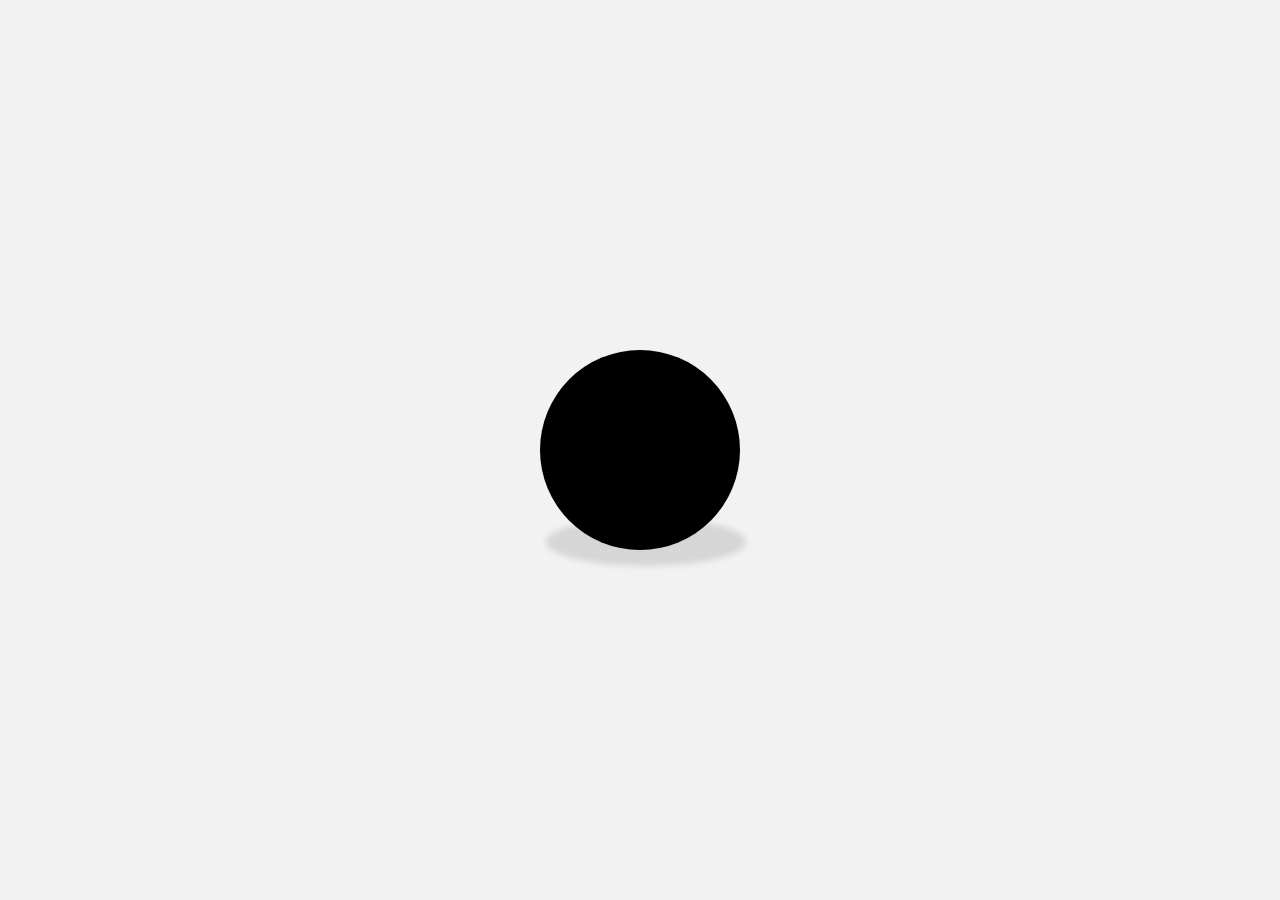
<file: Clase eight/index.html>
<!DOCTYPE html>
<html lang="en">
<head>
    <meta charset="UTF-8">
    <meta http-equiv="X-UA-Compatible" content="IE=edge">
    <meta name="viewport" content="width=device-width, initial-scale=1.0">
    <link rel="stylesheet" href="./styles.css">
    <title>Document</title>
</head>
<body>

    <!-- Filtros -->
    <!-- <section class="grid">
        <div class="normal">
            <img src="./img/girasoles.avif" alt="">
        </div>
        <div class="grayscale">
            <img src="./img/girasoles.avif" alt="">
        </div>
        <div class="sepia ">
            <img src="./img/girasoles.avif" alt="">
        </div>
        <div class="invert">
            <img src="./img/girasoles.avif" alt="">
        </div>
        <div class="hue-rotate">
            <img src="./img/girasoles.avif" alt="">
        </div>
        <div class="brightness">
            <img src="./img/girasoles.avif" alt="">
        </div>
        <div class="contrast">
            <img src="./img/girasoles.avif" alt="">
        </div>
        <div class="saturate ">
            <img src="./img/girasoles.avif" alt="">
        </div>
        <div class="blur">
            <img src="./img/girasoles.avif" alt="">
        </div>
        <div class="opacity">
            <img src="./img/girasoles.avif" alt="">
        </div>
        <div class="drop-shadow active">
            <img src="./img/girasoles.avif" alt="">
        </div>
    </section> -->

    <!-- <img src="./img/girasoles.avif" alt="">
    <img src="./img/girasoles.avif" alt=""> -->

    <div class="element">

    </div>
</body>
</html>
</file>
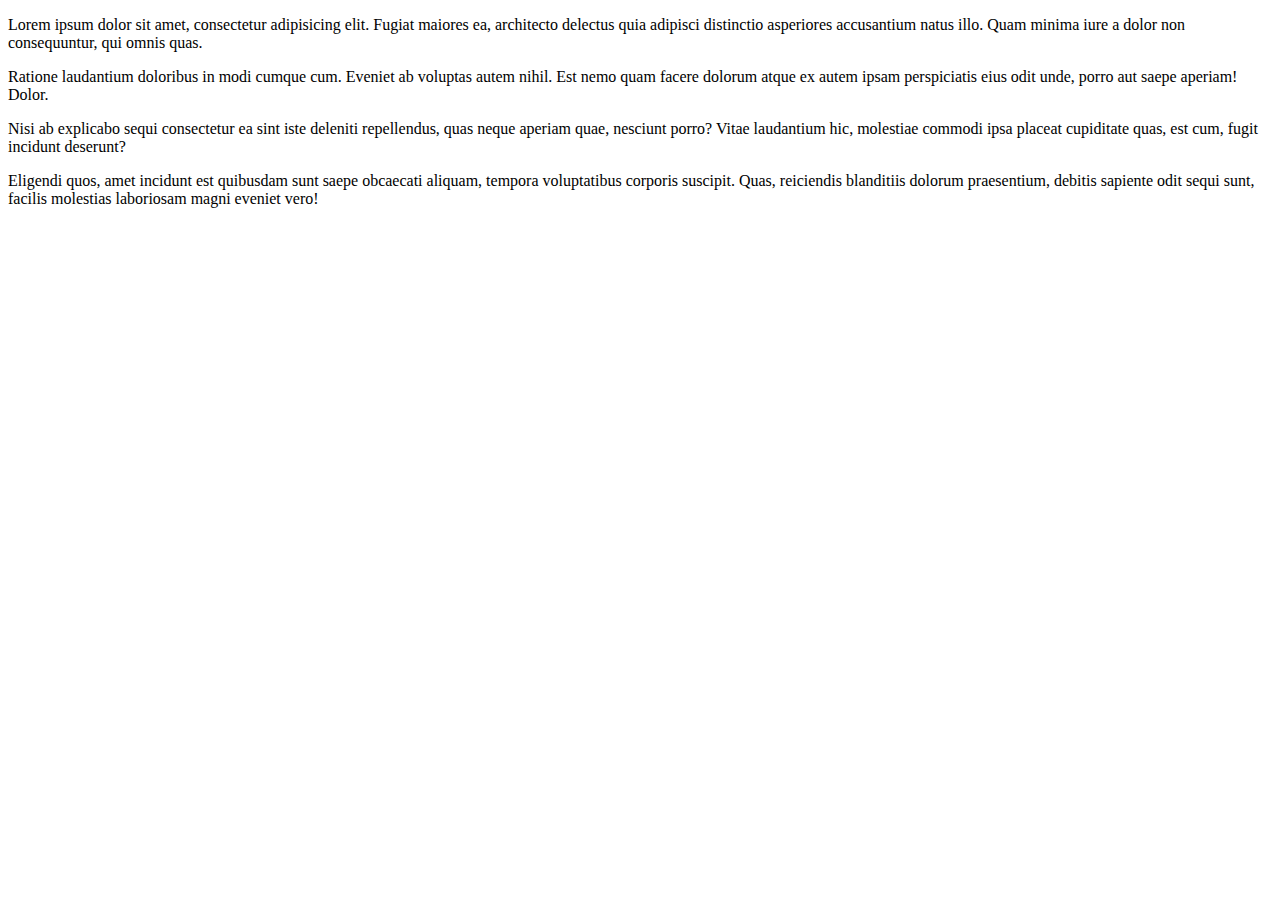
<file: Clase Eleven/index.html>
<!DOCTYPE html>
<html lang="en">
<head>
    <meta charset="UTF-8">
    <meta http-equiv="X-UA-Compatible" content="IE=edge">
    <meta name="viewport" content="width=device-width, initial-scale=1.0">
    <link rel="stylesheet" href="./styles.css">
    <title>Document</title>
</head>
<body>

    <!-- <div class="element"></div>
    <div class="container">
        <div class="overflow">
            <p>Lorem ipsum dolor, sit amet consectetur 
                adipisicing elit. Minus adipisci magni 
                voluptatum nulla, hic consequatur 
                necessitatibus. Totam deserunt fuga, 
                fugiat doloremque ullam delectus facilis, 
                odit asperiores, sapiente mollitia sed esse!
            </p>
            <p>Lorem ipsum dolor, sit amet consectetur 
                adipisicing elit. Minus adipisci magni 
                voluptatum nulla, hic consequatur 
                necessitatibus. Totam deserunt fuga, 
                fugiat doloremque ullam delectus facilis, 
                odit asperiores, sapiente mollitia sed esse!
            </p>
            <p>Lorem ipsum dolor, sit amet consectetur 
                adipisicing elit. Minus adipisci magni 
                voluptatum nulla, hic consequatur 
                necessitatibus. Totam deserunt fuga, 
                fugiat doloremque ullam delectus facilis, 
                odit asperiores, sapiente mollitia sed esse!
            </p>
            <p>Lorem ipsum dolor, sit amet consectetur 
                adipisicing elit. Minus adipisci magni 
                voluptatum nulla, hic consequatur 
                necessitatibus. Totam deserunt fuga, 
                fugiat doloremque ullam delectus facilis, 
                odit asperiores, sapiente mollitia sed esse!
            </p>
        </div>
    </div> -->

    <!-- <nav>
        <a href="#element-1">1</a>
        <a href="#element-2">2</a>
        <a href="#element-3">3</a>
        <a href="#element-4">4</a>
    </nav> -->

    <!-- Smooth scroll con CSS -->
<!-- 
<section>
        <div 
            class="element" 
            id="element-1">
            1
        </div>
        <div 
            class="element" 
            id="element-2">
            2
        </div>
        <div 
            class="element" 
            id="element-3">
            3
        </div>
        <div 
            class="element" 
            id="element-4">
            4
        </div>
        <div 
            class="element" 
            id="element-1">
        1
        </div>
        <div
            class="element" 
            id="element-2">
        2
        </div>
        <div
            class="element" 
            id="element-3">
            3
        </div>
        <div 
            class="element" 
            id="element-4">
            4
        </div>
</section> -->

    <!-- <nav>
        <a href="#section-1"></a>
        <a href="#section-2"></a>
        <a href="#section-3"></a>
        <a href="#section-4"></a>
    </nav>

    <section id="section-1">1</section>
    <section id="section-2">2</section>
    <section id="section-3">3</section>
    <section id="section-4">4</section> -->

    <div class="container">
        <p>Lorem ipsum dolor sit amet, consectetur adipisicing elit. Fugiat maiores ea, architecto delectus quia adipisci distinctio asperiores accusantium natus illo. Quam minima iure a dolor non consequuntur, qui omnis quas.</p>
        <p>Ratione laudantium doloribus in modi cumque cum. Eveniet ab voluptas autem nihil. Est nemo quam facere dolorum atque ex autem ipsam perspiciatis eius odit unde, porro aut saepe aperiam! Dolor.</p>
        <p>Nisi ab explicabo sequi consectetur ea sint iste deleniti repellendus, quas neque aperiam quae, nesciunt porro? Vitae laudantium hic, molestiae commodi ipsa placeat cupiditate quas, est cum, fugit incidunt deserunt?</p>
        <p>Eligendi quos, amet incidunt est quibusdam sunt saepe obcaecati aliquam, tempora voluptatibus corporis suscipit. Quas, reiciendis blanditiis dolorum praesentium, debitis sapiente odit sequi sunt, facilis molestias laboriosam magni eveniet vero!</p>
    </div>
</body>
</html>
</file>
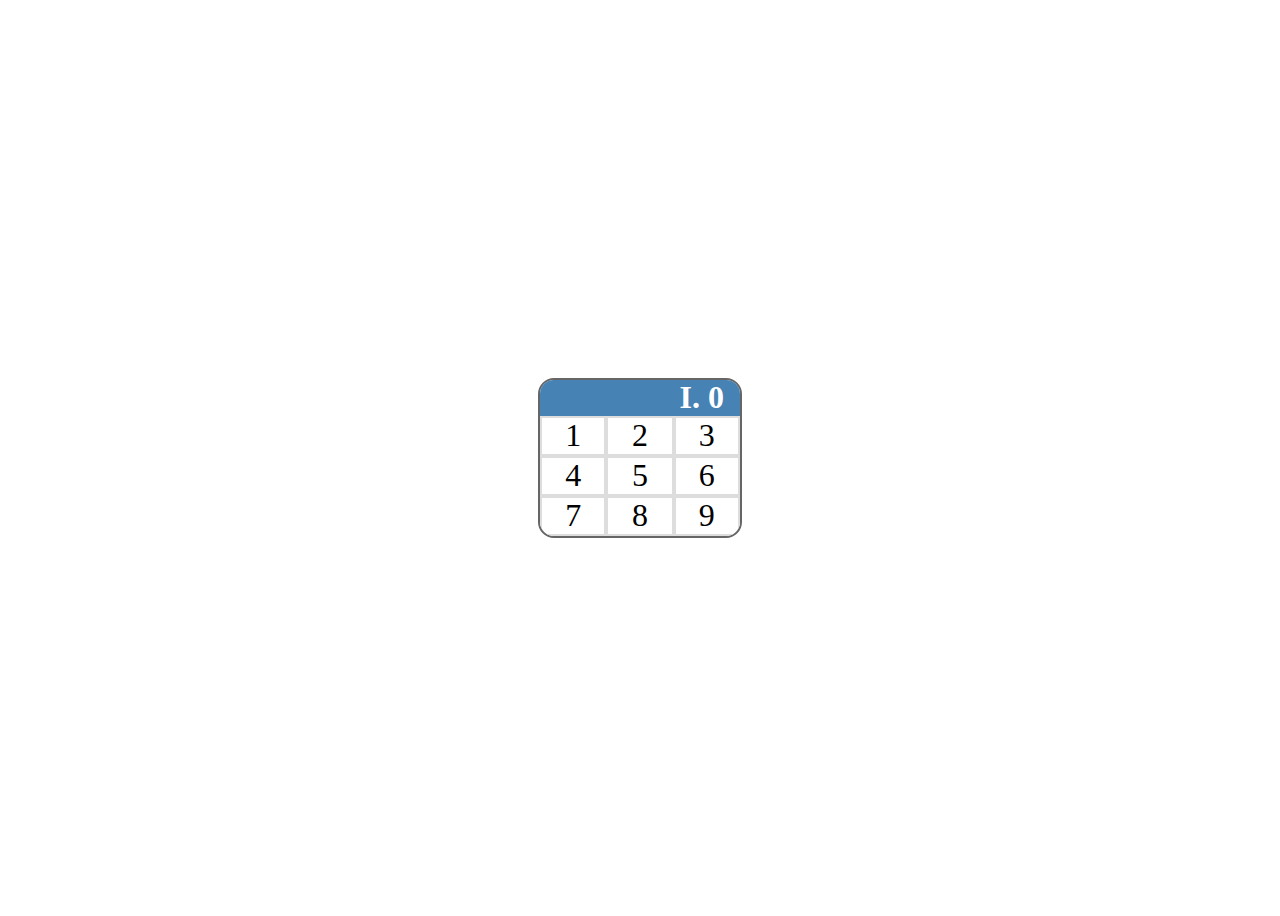
<file: Clase Five/index.html>
<!DOCTYPE html>
<html lang="en">
<head>
    <meta charset="UTF-8">
    <meta http-equiv="X-UA-Compatible" content="IE=edge">
    <link rel="stylesheet" href="./styles.css">
    <meta name="viewport" content="width=device-width, initial-scale=1.0">
    <title>Document</title>
</head>
<body>
    
<!-- Listas no ordenadas -->
<!-- <ul>
    <li>item</li>
    <li>item</li>
    <li>item</li>
    <li>item</li>
    <li>item</li>
</ul> -->
<!-- Listas ordenadas -->
<!-- <ol start="10" reversed>
    <li>item</li>
    <li>item</li>
    <li value="7">item</li>
    <li>item</li>
    <li>item</li>
    <li>item</li>
</ol>


<ol reversed>
    <li>item</li>
    <li>item</li>
    <li>item</li>
    <li>item</li>
    <li>item</li>
</ol>

<ul>
    <div>item</div>
    <div>item</div>
    <div>item</div>
    <div>item</div>
    <div>item</div>
</ul> -->

<!-- Contadores -->

<!-- <ul>
    <li>item</li>
    <li>item</li>
    <li>item</li>
    <li>item</li>
    <li>item</li>
</ul> -->

<!-- <ol>
    <li>item</li>
    <li>item</li>
    <li>item
        <ol>
            <li>item</li>
            <li>item
                <ol>
                    <li>item</li>
                    <li>item</li>
                    <li>item</li>
                    <li>item</li>
                    <li>item</li>
                </ol>
            </li>
            <li>item</li>
            <li>item</li>
            <li>item</li>
        </ol>
    </li>
    <li>item</li>
    <li>item</li>
</ol> -->

<!-- Ejercicio de subcapitulos -->

<!-- <section>
    <h2>Capitulo</h2>
    <p>Subcapitulo</p>
    <p>Subcapitulo</p>
    <p>Subcapitulo</p>
    <p>Subcapitulo</p>
    <p>Subcapitulo</p>
</section>
<section>
    <h2>Capitulo</h2>
    <p>Subcapitulo</p>
    <p>Subcapitulo</p>
    <p>Subcapitulo</p>
    <p>Subcapitulo</p>
    <p>Subcapitulo</p>
</section>
<section>
    <h2>Capitulo</h2>
    <p>Subcapitulo</p>
    <p>Subcapitulo</p>
    <p>Subcapitulo</p>
    <p>Subcapitulo</p>
    <p>Subcapitulo</p>
</section>
<section>
    <h2>Capitulo</h2>
    <p>Subcapitulo</p>
    <p>Subcapitulo</p>
    <p>Subcapitulo</p>
    <p>Subcapitulo</p>
    <p>Subcapitulo</p>
</section> -->

<!-- Ejercicio calculadora con contadores -->

<div class="calculator">
    <div class="numbers">
        <input type="checkbox" id="number-1">
        <label for="number-1">1</label>
        <input type="checkbox" id="number-2">
        <label for="number-2">2</label>
        <input type="checkbox" id="number-3">
        <label for="number-3">3</label>
        <input type="checkbox" id="number-4">
        <label for="number-4">4</label>
        <input type="checkbox" id="number-5">
        <label for="number-5">5</label>
        <input type="checkbox" id="number-6">
        <label for="number-6">6</label>
        <input type="checkbox" id="number-7">
        <label for="number-7">7</label>
        <input type="checkbox" id="number-8">
        <label for="number-8">8</label>
        <input type="checkbox" id="number-9">
        <label for="number-9">9</label>
    </div>
    <div class="result"></div>
</div>


</body>
</html>
</file>
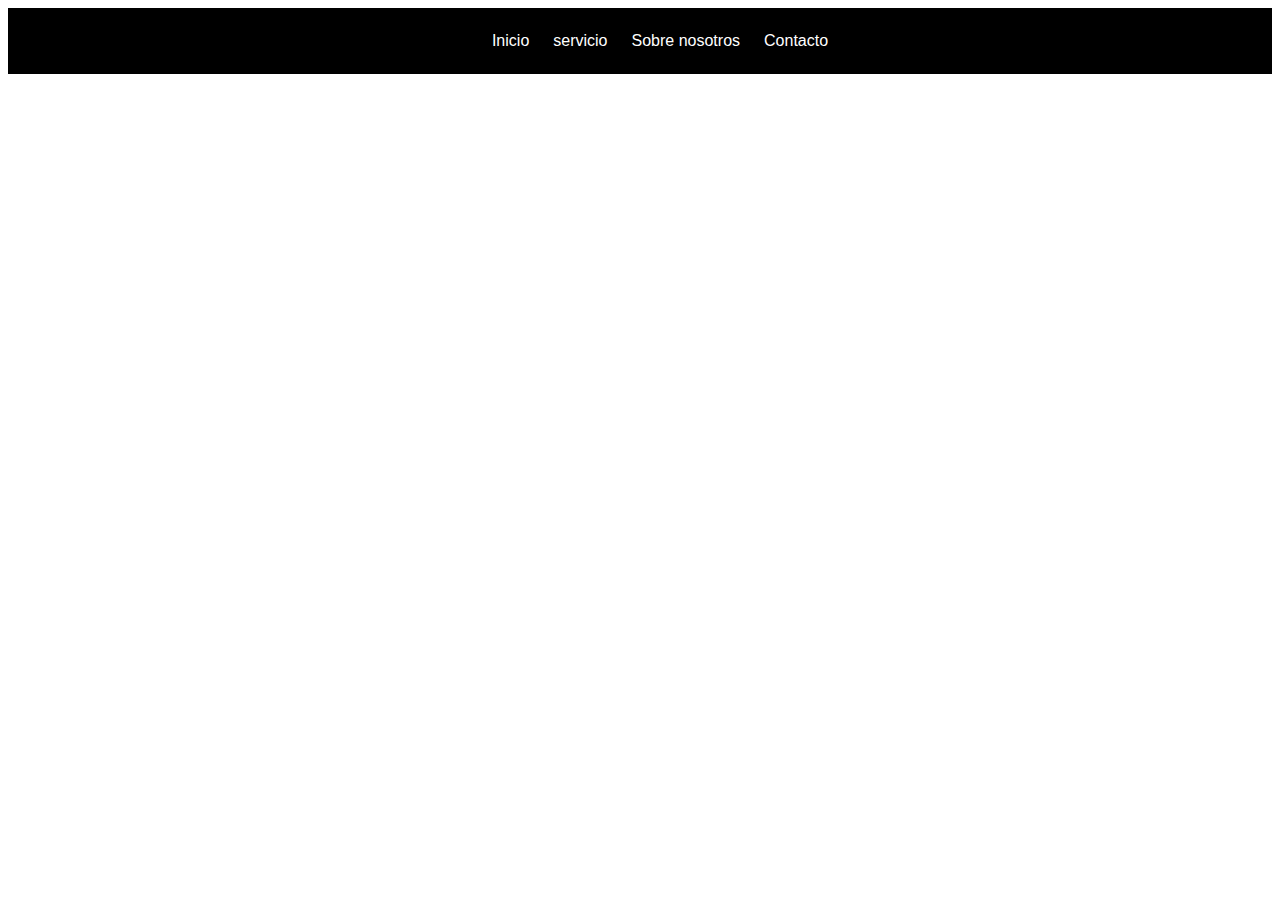
<file: Clase One/index.html>
<!DOCTYPE html>
<html lang="en">
<head>
    <meta charset="UTF-8">
    <meta http-equiv="X-UA-Compatible" content="IE=edge">
    <meta name="viewport" content="width=device-width, initial-scale=1.0">
    <link rel="stylesheet" href="./styles.css">
    <title>CSS AVANZADO</title>
</head>
<body>
    <!-- <h1>Curso Avanzado CSS</h1> -->
    <!-- <p class="p-1">Lorem ipsum dolor sit amet consectetur adipisicing elit.
        Sunt fugiat eum laborum unde eligendi veritatis minima autem
        assumenda atque, iusto sint qui odio distinctio harum facilis
        ad cupiditate nulla ut?</p>
    <div class="container">
        <p class="p-2">At blanditiis, error magnam sequi sunt odit aspernatur
            fugiat voluptatem veritatis corporis quaerat? Enim rerum eligendi
            nisi vitae animi deserunt accusantium repellat odio, illum
            repellendus, voluptate ipsa minus fuga quaerat.
        </p>
    </div>
    <p class="p-3">Quod, dolor, libero illo sed est, mollitia molestiae
        nostrum consectetur soluta quis rerum. Molestiae quia,
        eaque sequi laudantium voluptatibus illo fugit unde corrupti
        nam suscipit, soluta velit, dignissimos ab? Illo.
    </p> -->


    <!-- <div class="container">
        <div class="tooltip">
            <div class="content"> Entra ya !</div>
            <div class="triangle"></div>
        </div>
        <a href="https://ed.team">EDteam</a>
    </div> -->

    <header class="header">
        <nav class="nav">
            <ul class="menu">
                <li class="item"><a href="#" class="link"> Inicio</a></li>
                <li class="item"><a href="#" class="link"> servicio </a>
                    <ul class="menu submenu">
                        <li class="item"><a href="#" class="link"> Programacion</a></li>
                        <li class="item"><a href="#" class="link"> Diseño </a>
                            <ul class="menu submenu">
                                <li class="item"><a href="#" class="link"> Mobile</a></li>
                                <li class="item"><a href="#" class="link"> Desktop </a></li>
                                <li class="item"><a href="#" class="link">Grafico</a></li>
                            </ul>
                        </li>
                        <li class="item"><a href="#" class="link">Marketing</a></li>
                        <li class="item"><a href="#" class="link">Emprendimiento </a></li>
                    </ul>
                </li>
                <li class="item"><a href="#" class="link">Sobre nosotros</a></li>
                <li class="item"><a href="#" class="link">Contacto </a></li>
            </ul>
        </nav>
    </header>
</body>
</html>
</file>
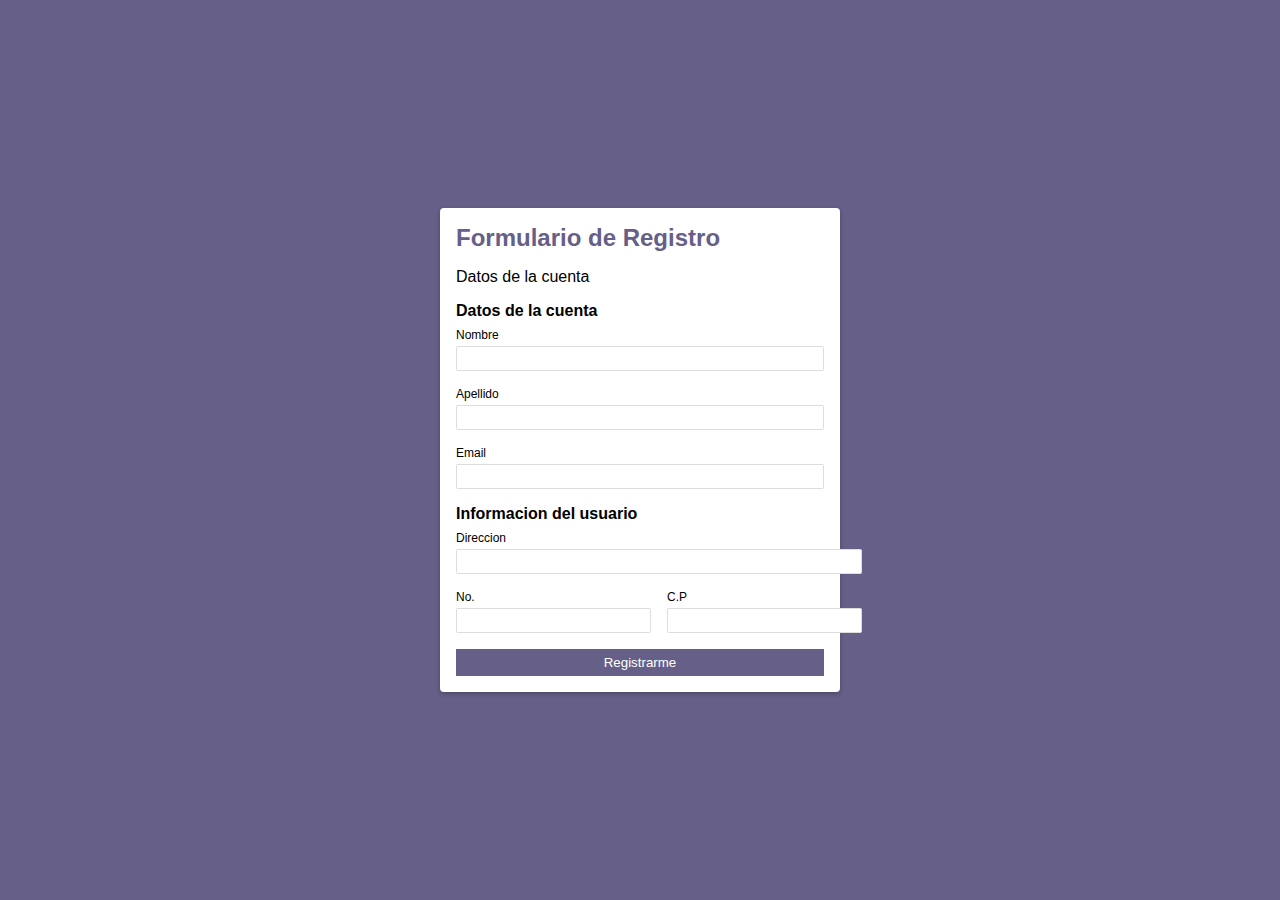
<file: Clase Seven/index.html>
<!DOCTYPE html>
<html lang="en">
<head>
    <meta charset="UTF-8">
    <meta http-equiv="X-UA-Compatible" content="IE=edge">
    <meta name="viewport" content="width=device-width, initial-scale=1.0">
    <link rel="stylesheet" href="./styles.css">
    <title>CSS Avanzado</title>
</head>
<body>

    <!-- <table>
        <caption>Informe de ventas</caption>
        <thead>
            <tr>
                <th></th>
                <th>Columna 2 es la mas chida de todo Naucalpan</th>
                <th>Columna 3</th>
            </tr>
        </thead>
        <tbody>
            <tr>
                <td>Columna 1</td>
                <td>Columna 2</td>
                <td>Columna 3</td>
            </tr>
        </tbody>
        <tfoot>
            <tr>
                <td>Columna 1</td>
            </tr>
        </tfoot>
    </table> -->

<!-- <div class="table">
    <div class="caption">Informes de venta</div>
    <div class="thead">
        <div class="tr">
            <div class="td">
                Columna 1
            </div>
            <div class="td">
                Columna 2
            </div>
            <div class="td">
                Columna 3
            </div>
        </div>
    </div>
    <div class="tbody">
        <div class="tr">
            <div class="td">
                Columna 1
            </div>
            <div class="td">
                Columna 2
            </div>
            <div class="td">
                Columna 3
            </div>
        </div>
    </div>
    <div class="tfood">
        <div class="tr">
            <div class="td">
                Columna 1
            </div>
            <div class="td">
                Columna 2
            </div>
            <div class="td">
                Columna 3
            </div>
        </div>
    </div>
</div> -->

    <!-- <table>
        <caption>Esta es la tabla con el informe de ventas del mes de Junio</caption>
        <thead>
            <tr>
                <th>Columna 1</th>
                <th>Columna 2</th>
                <th>Columna 3</th>
            </tr>
        </thead>
        <tbody>
            <tr>
                <td>Columna 1</td>
                <td>Columna 2</td>
                <td>Columna 3</td>
            </tr>
        </tbody>
        <tfoot>
            <tr>
                <td>Columna 1</td>
            </tr>
        </tfoot>
    </table> -->

    <!-- <table border="1">
        <caption>Informe de venta</caption>
        <thead>
            <tr class="tr-head">
                <th class="th-head"></th>
                <th class="th-head">Precio</th>
                <th class="th-head">Vendidos</th>
                <th class="th-head">Total</th>
            </tr>
        </thead>
        <tbody>
            <tr>
                <th>Laptop</th>
                <td>300</td>
                <td>2</td>
                <td>600</td>
            </tr>
            <tr>
                <th>Celular</th>
                <td>100</td>
                <td>4</td>
                <td>400</td>
            </tr>
            <tr>
                <th>Audifonos</th>
                <td>50</td>
                <td>10</td>
                <td>500</td>
            </tr>
        </tbody>
        <tfoot>
            <tr>
                <th>Total</th>
                <td colspan="3">1,500</td>
            </tr>
        </tfoot>
    </table> -->

    <!-- Apariencia de inputs -->

    <!-- <form action="#">
        <label>Nombre</label>
        <input type="text">
        <label>Apellido</label>
        <input type="text">
        <div>
            <input type="radio">
            <label for="">Radio Button</label>
        </div>
        <div>
            <input type="checkbox">
            <label for="">checkbox Button</label>
        </div>
        <textarea></textarea>
        <p contenteditable>Lorem, ipsum dolor sit amet consectetur adipisicing
            elit. A non nihil corporis amet voluptas expedita
            dolores. Laborum modi obcaecati omnis inventore
            beatae ratione veritatis magnam quos eligendi
            quam, aliquam in!
        </p>
    </form> -->


     <!-- <form action="#">
        <div class="container">
            <input type="text"
pattern="[a-zA-Z ñÑáéíóúÁÉÍÓÚ]{5,25}"
placeholder="Nombre :D">
        </div>
        <div class="container">
            <input type="text"
                required
pattern="^[_a-z0-9-]+(.[_a-z0-9-]+)*@[a-z0-9-]+(.[a-z0-9-]+)*(.[a-z]{2,3})$">
            <label for="">
                Correo
            </label>
        </div>
        <div class="container">
            <input type="text"
            >
            <label for="">
                Apellido
            </label>
        </div>
        <input type="submit"
        value="Enviar">
        <p>Los campos con *
        son obligatorios</p>
    </form> -->

    <!-- Ejercicio del Formulario -->

     <form action="#">

        <h2>Formulario de Registro</h2>

         Datos de la cuenta 
        <fieldset class="row" >
            <legend>Datos de la cuenta</legend>
            <div class="container">
                <input type="text"
                 class="name"
                 id="name"
                >
                <label for="name">Nombre</label>
            </div>
            <div class="container">
                <input type="lastname"
                 class="lastname"
                 id="name"
                >
                <label for="name">Apellido</label>
            </div>
            <div class="container">
                <input type="email"
                 class="email"
                 id="email"
                >
                <label for="name">Email</label>
            </div>
        </fieldset>
        <!-- Informacion del usuario -->
        <fieldset class="row">
            <legend>Informacion del usuario</legend>
            <div class="container">
                <input type="text"
                 class="name"
                 id="direction"
                >
                <label for="name">Direccion</label>
            </div>
           <div class="sub">
            <div class="container">
                <input type="text"
                 class="name"
                 id="number"
                >
                <label for="number">No.</label>
            </div>
            <div class="container">
                <input type="text"
                 class="name"
                 id="cp"
                >
                <label for="cp">C.P</label>
            </div>
           </div>
           
        </fieldset>

        <input type="submit" value="Registrarme">
    </form> 


</body>
</html>
</file>
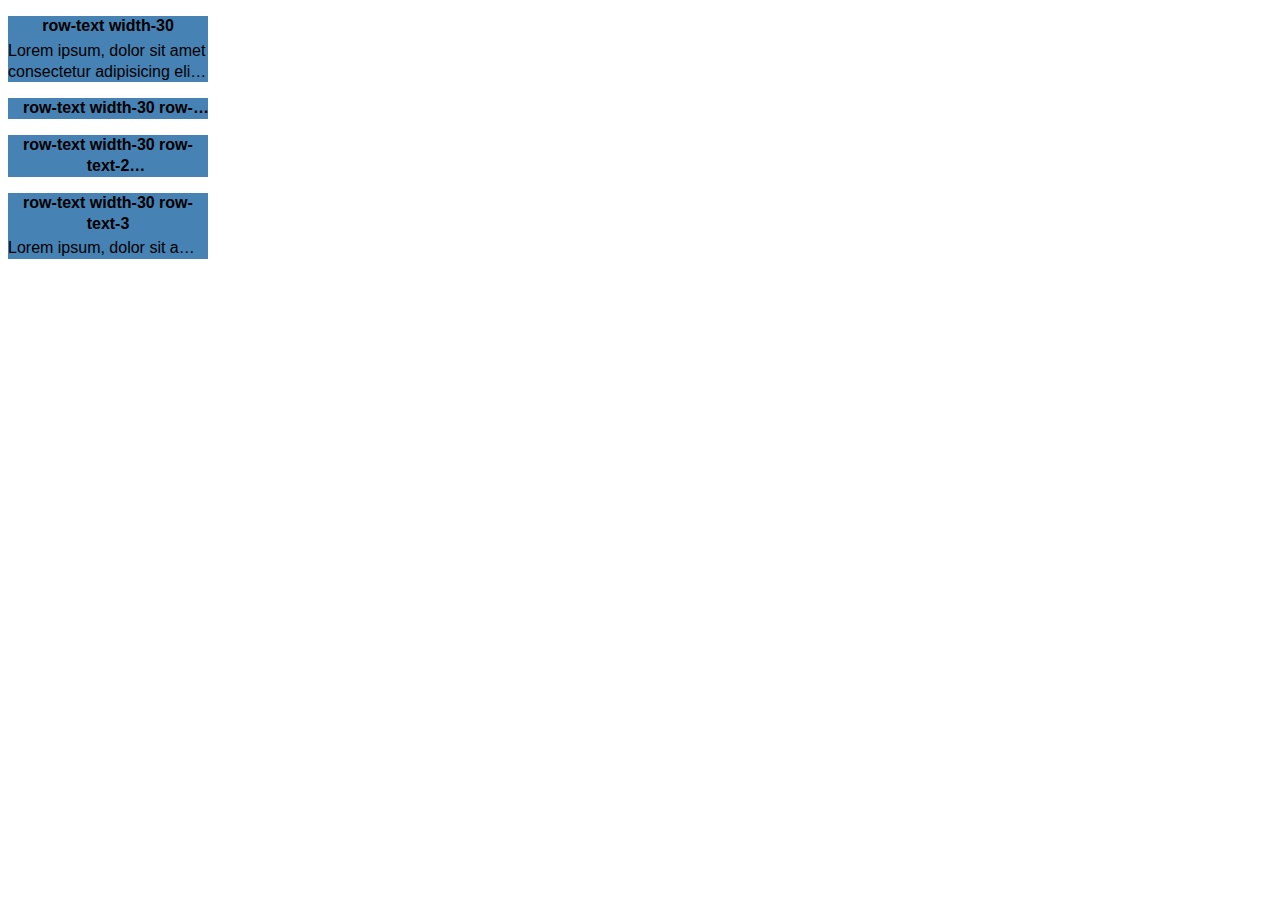
<file: Clase Six/index.html>
<!DOCTYPE html>
<html lang="en">
<head>
    <meta charset="UTF-8">
    <meta http-equiv="X-UA-Compatible" content="IE=edge">
    <meta name="viewport" content="width=device-width, initial-scale=1.0">
    <link rel="stylesheet" href="./styles.css">
    <title>Document</title>
</head>
<body>
    <!-- <p>Lorem ipsum dolor sit amet consectetur adipisicing elit.
        Ad vitae, enim sapiente omnis ratione ducimus nulla 
        odio culpa, ex, autem repellat reiciendis id laudantium 
        placeat rem dicta magnam veniam exercitationem!
    </p> -->


    <!-- Ejercicio de un sistema de fuentes con fuentes generadas en Font Squirrel -->

    <!-- <h1>Mi pagina Web</h1>
    <section>
        <h2>Esto es una seccion</h2>
        <p>Lorem ipsum dolor sit, amet consectetur adipisicing 
            elit. Delectus ea quos obcaecati omnis cupiditate 
            enim! Voluptatem eaque corporis beatae repudiandae 
            incidunt, similique reiciendis voluptatum 
            architecto sint, quibusdam est non nobis!
        </p>
        <p>Lorem ipsum dolor sit, amet consectetur adipisicing 
            elit. Delectus ea quos obcaecati omnis cupiditate 
            enim! Voluptatem eaque corporis beatae repudiandae 
            incidunt, similique reiciendis voluptatum 
            architecto sint, quibusdam est non nobis!
        </p>
    </section>
    <section>
        <h2>Esto es otra seccion</h2>
        <p>Lorem ipsum dolor sit, amet consectetur adipisicing 
            elit. Delectus ea quos obcaecati omnis cupiditate 
            enim! Voluptatem eaque corporis beatae repudiandae 
            incidunt, similique reiciendis voluptatum 
            architecto sint, quibusdam est non nobis!
        </p>
        <p>Lorem ipsum dolor sit, amet consectetur adipisicing 
            elit. Delectus ea quos obcaecati omnis cupiditate 
            enim! Voluptatem eaque corporis beatae repudiandae 
            incidunt, similique reiciendis voluptatum 
            architecto sint, quibusdam est non nobis!
        </p>
    </section> -->

    <!-- contenido, devormaviento, etc-->

     <!-- <section>
        <h2>line-clamp</h2>
        <div class="line-clamp">
            <p>Lorem ipsum dolor sit amet consectetur adipisicing 
                elit. Impedit earum necessitatibus quae recusandae, 
                voluptatum amet vel laudantium ipsum qui culpa 
                autem nesciunt aliquam commodi ad nobis debitis 
                sit quam? Sint.
            </p>
        </div>
    </section>

    <section>
        <h2>text-overflow</h2>
        <div class="text-overflow">
            <p class="clip">Lorem ipsum dolor sit amet consectetur, adipisicing elit. 
                Non officiis voluptatum qui modi tenetur quibusdam 
                consequatur rerum corrupti? Ex consectetur quasi 
                voluptate maxime autem, atque blanditiis repellat 
                architecto numquam id.
            </p>
            <p class="ellipsis">Lorem ipsum dolor sit amet consectetur, adipisicing elit. 
                Non officiis voluptatum qui modi tenetur quibusdam 
                consequatur rerum corrupti? Ex consectetur quasi 
                voluptate maxime autem, atque blanditiis repellat 
                architecto numquam id.
            </p>
            <p class="custom">Lorem ipsum dolor sit amet consectetur, adipisicing elit. 
                Non officiis voluptatum qui modi tenetur quibusdam 
                consequatur rerum corrupti? Ex consectetur quasi 
                voluptate maxime autem, atque blanditiis repellat 
                architecto numquam id.
            </p>
        </div>
    </section> -->

    <!-- <section>
        <h2>white-space</h2>
        <div class="container white-space">
            <p class="normal">
.element, 
.element:first-child, :not(.element), :not(:not
(.element)){
    background: red; 
    box-shadow: 2px  0  3px  red; 
                6px 3px 0 0 blue;
}
            </p>
            <p class="nowrap">
.element, 
.element:first-child, :not(.element), :not(:not
(.element)){
    background: red; 
    box-shadow: 2px  0  3px  red; 
                6px 3px 0 0 blue;
}
            </p>
            <p class="pre">
.element, 
.element:first-child, :not(.element), :not(:not
(.element)){
    background: red; 
    box-shadow: 2px  0  3px  red; 
                6px 3px 0 0 blue;
}
            </p>
            <p class="pre-wrap">
.element, 
.element:first-child, :not(.element), :not(:not
(.element)){
    background: red; 
    box-shadow: 2px  0  3px  red; 
                6px 3px 0 0 blue;
                }
            </p>
            <p class="pre-line">
.element, 
.element:first-child, :not(.element), :not(:not
(.element)){
    background: red; 
    box-shadow: 2px  0  3px  red; 
                6px 3px 0 0 blue;
            }
            </p>
        </div>
    </section>  -->

    <!-- <section>
        <h2>hyphens</h2>
        <div class="container hyphens">
            <p class="none"> Lorem, ipsum dolor sit amet consectetur adipisicing 
                elit. At ad debitis veritatis est ipsum. Consequaturssssssssssssssssssssssssssssssssssssssssssssssssssssss ss
                libero distinctio eum inventore tenetur sequi 
                praesentium. Dolore omnis assumenda, magnam 
                ratione ipsa voluptatem ducimus!
            </p>
            <p class="manual"> Lorem, ipsum dolor sit amet consectetur adipisicing 
                elit. At ad debitis veritatis est ipsum.- Consequatur 
                libero distinctio eum inventore tenetur ssssssssssssssssssssssssssssssssssssssssssss-sssssssssssssssssssssssssssssssssssequi- 
                praesentium. Dolore omnis assumenda,- magnam 
                ratione ipsa voluptatem ducimus!
            </p>
            <p class="auto"> Lorem, ipsum dolor sit amet consectetur adipisicing 
                elit. At ad debitis veritatis est ipsum. Consequatur 
                libero distinctio eum inventore ssdfghjkkgfdfghjkgfghjkjhgfghjkljhghjteneturdfghjkl sequi 
                praesentium. Dolore omnis assumenda, magnam
                ratione ipsa voluptatem ducimus!
            </p>
        </div>
    </section> -->

    <!-- <section>
        <h2>word-break</h2>
        <div class="container word-break">
            <p class="normal">
                Lorem ipsum, dolor sit amet consectetur adipisicing
                elit. Ut laudantium sit voluptatem porro facilis
                qui fugit delectus eius earum et reiciendis enim
                quaerat nobis recusandae ducimus, rem voluptate
                saepe eveniet.
            </p>
            <p class="break-all">
                Lorem ipsum, dolor sit amet consectetur adipisicing
                elit. Ut laudantium sit voluptatem porro facilis
                qui fugit delectus eius earum et reiciendis enim
                quaerat nobis recusandae ducimus, rem voluptate
                saepe eveniet.
            </p>
            <p class="break-word">
                Lorem ipsum, dolor sit amet consectetur adipisicing
                elit. Ut laudantium sit voluptatem porro facilis
                qui fugit delectus eius earum et reiciendis enim
                quaerat nobis recusandae ducimus, rem voluptate
                saepe eveniet.
            </p>
            <p class="keep-all">
                Lorem ipsum, dolor sit amet consectetur adipisicing
                elit. Ut laudantium sit voluptatem porro facilis
                qui fugit delectus eius earum et reiciendis enim
                quaerat nobis recusandae ducimus, rem voluptate
                saepe eveniet.
            </p>
        </div>
    </section> -->

    <!-- <section>
        <h2>overflow-wrap</h2>
        <div class="overflow-wrap ">
            <p class="normal">
                Lorem ipsum dolor sit amet consectetur adipisicing
            elit. Dolores, dicta earum veritatis numquam
            mollitia dignissimos ab, esse et optio eius
            tenetur blanditiis a nulla cum, animi
            obcaecati voluptate! Unde, hic!
            </p>
            <p class="anywhere">
                Lorem ipsum dolor sit amet consectetur adipisicing 
            elit. Dolores, dicta earum veritatis numquam 
            mollitia dignissimos ab, esse et optio eius 
            tenetur blanditiis a nulla cum, animi 
            obcaecati voluptate! Unde, hic!
            </p>
            <p class="break-word">
                Lorem ipsum dolor sit amet consectetur adipisicing 
            elit. Dolores, dicta earum veritatis numquam 
            mollitia dignissimos ab, esse et optio eius 
            tenetur blanditiis a nulla cum, animi 
            obcaecati voluptate! Unde, hic!
            </p>
        </div>
    </section> -->

    <p class="row-text width-30">Lorem ipsum, dolor sit amet consectetur adipisicing 
        elit. Amet accusantium saepe accusamus quae, 
        quos et illum iusto, debitis, minima aliquam 
        neque quam ex similique numquam ducimus 
        itaque commodi quidem eos.
    </p>
    <p class="row-text width-30 row-text-1">Lorem ipsum, dolor sit amet consectetur adipisicing 
        elit. Amet accusantium saepe accusamus quae, 
        quos et illum iusto, debitis, minima aliquam 
        neque quam ex similique numquam ducimus 
        itaque commodi quidem eos.
    </p>
    <p class="row-text width-30 row-text-2">Lorem ipsum, dolor sit amet consectetur adipisicing 
        elit. Amet accusantium saepe accusamus quae, 
        quos et illum iusto, debitis, minima aliquam 
        neque quam ex similique numquam ducimus 
        itaque commodi quidem eos.
    </p>
    <p class="row-text width-30 row-text-3">Lorem ipsum, dolor sit amet consectetur adipisicing 
        elit. Amet accusantium saepe accusamus quae, 
        quos et illum iusto, debitis, minima aliquam 
        neque quam ex similique numquam ducimus 
        itaque commodi quidem eos.
    </p>
</body>
</html>
</file>
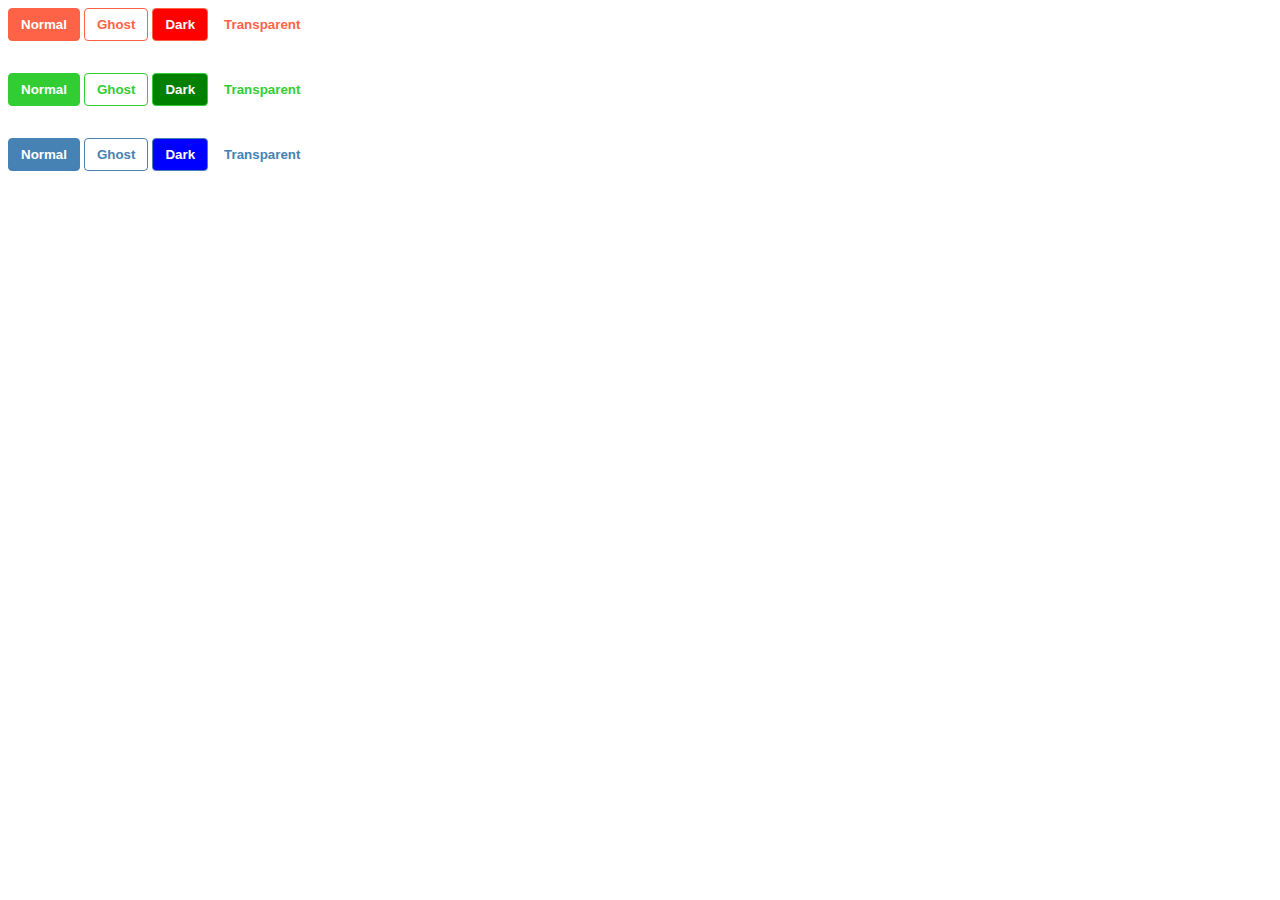
<file: Clase Three/index.html>
<!DOCTYPE html>
<html lang="en">
<head>
    <meta charset="UTF-8">
    <meta http-equiv="X-UA-Compatible" content="IE=edge">
    <meta name="viewport" content="width=device-width, initial-scale=1.0">
    <link rel="stylesheet" href="./styles.css">
    <link rel="stylesheet" href="./index.css">
    <title>Document</title>
</head>
<body class="dark">
    <!-- <header></header>

    <h2>Hola mundo</h2>
    <p>Lorem ipsum dolor sit amet consectetur adipisicing elit.
        Quas saepe non quaerat, vero temporibus eaque nihil
        aut distinctio sint perferendis nisi accusamus,
        rerum ut nesciunt incidunt alias, quam quibusdam ab.
    </p>

    <h2>Hola mundo</h2>
    <p>Lorem ipsum dolor sit amet consectetur adipisicing elit.
        Quas saepe non quaerat, vero temporibus eaque nihil
        aut distinctio sint perferendis nisi accusamus,
        rerum ut nesciunt incidunt alias, quam quibusdam ab.
    </p> -->

    <!-- <div class="element"></div> -->

    <!-- <div>
        <div>
            <article>
                <div>
                    <div>
                        <p>Hola Mundo</p>
                    </div>
                </div>
            </article>
            <div>
                <div>
                    <div>
                        <div>
                            <h1>Hola</h1>
                        </div>
                    </div>
                </div>
                <article>
                        <p>
                            Hola mundo
                        </p>
                </article>
            </div>
        </div>
    </div> -->

    <!-- <p>Lorem ipsum dolor sit amet consectetur adipisicing elit.
        Tempora reprehenderit similique laborum, omnis
        expedita iste nihil eos dignissimos animi veniam
        magni minima consequatur, totam consectetur veritatis,
        quisquam est excepturi mollitia.</p>
    <p>Tempore, molestiae aliquid enim ipsam ratione sequi aut!
        Cupiditate vero libero labore, porro exercitationem
        pariatur, corporis vel natus illum unde aliquid
        quod repellat consectetur officiis saepe inventore
        obcaecati beatae architecto?</p>
    <p>Veritatis laboriosam fugit dolores voluptatem nesciunt
        temporibus veniam labore nobis facere ratione
        repudiandae maiores expedita omnis distinctio,
        excepturi dicta voluptatibus? Provident iure
        consectetur laboriosam debitis suscipit voluptas
        voluptate ea saepe!</p>

        <div class="container">
            <h1>CSS AVANZADO</h1>
            <p>Lorem ipsum dolor sit amet consectetur adipisicing elit.
                Quis voluptate veniam ullam iure, atque quae minus neque
                blanditiis similique laudantium suscipit nostrum fugit
                tempore ducimus rerum obcaecati recusandae reprehenderit
            ex.</p>
        </div>

    <script>
        let userName = 'Alexis'
        document.write(userName)
    </script> -->

            <!-- Diferencia entre variables Css y Variables SASS -->
        <!-- <p>
            <a href="#">EDteam</a>
            <span>Hola Mundo</span>
        </p>

    <div class="container">
        <h1>EDteam</h1>
    </div>

    <h1 class="red">
        Hola EDteam
    </h1> 
        -->
    <!-- <header class="header">

    </header>

    <div>
        <main>
            <p>Lorem ipsum dolor sit amet consectetur
                adipisicing elit. Dignissimos quia
                atque perferendis ex sapiente ullam
                nulla obcaecati eaque, facere nesciunt
                exercitationem porro laboriosam,
                debitis quod cupiditate minus ea
                perspiciatis mollitia?</p>
            <p>Velit, possimus vitae magnam ex voluptas doloribus quod quo sunt facilis error odio quos placeat repellat neque molestias deserunt, blanditiis consectetur necessitatibus minima. Saepe expedita cumque nisi quasi molestiae esse.</p>
            <p>Facere obcaecati est, maiores aliquid autem asperiores sit sint aliquam nisi voluptate optio omnis minus alias at tempore delectus ex assumenda repellat, animi facilis possimus officia, quam dolores! Praesentium, nihil!</p>
            <p>Alias consequuntur vero tenetur exercitationem, quis sed dolor earum quidem vel tempora numquam expedita provident deleniti tempore iure perferendis excepturi ipsa eius beatae voluptatum totam? Nostrum tenetur neque distinctio placeat?</p>
        </main>
        <aside>
            <h2>Soy un Asidebar</h2>
            <h3>Soy un H3</h3>
        </aside>
    </div>  -->

    <!-- Variables CSS en creacion de temas -->
    <!-- <div class="card">
        <div class="header">
            <img 
            class="image" 
            src="./images/baby-thoo.avif" 
            alt="Una imagen en la Selva">
            <div class="level">
                Nivel Basico
            </div>
        </div>
        <div class="content">
            <h3>
                Correr Arboles
            </h3>
            <p>Aprenderas las bases del lenguaje que te abre 
                las puertas en cualquier parte del mundo.</p>
        </div>
        <div class="footer">
            <p>Profesor David Martinez</p>
        </div>
    </div> -->

    <div>
        <button class="button">Normal</button>
        <button class="button ghost">Ghost</button>
        <button class="button dark">Dark</button>
        <button class="button transparent">Transparent</button>
    </div>

    <div>
        <button class="button green">Normal</button>
        <button class="button ghost green">Ghost</button>
        <button class="button dark green">Dark</button>
        <button class="button transparent green">Transparent</button>
    </div>

    <div>
        <button class="button blue">Normal</button>
        <button class="button ghost blue">Ghost</button>
        <button class="button dark blue">Dark</button>
        <button class="button transparent blue">Transparent</button>
    </div>
</body>
</html>
</file>
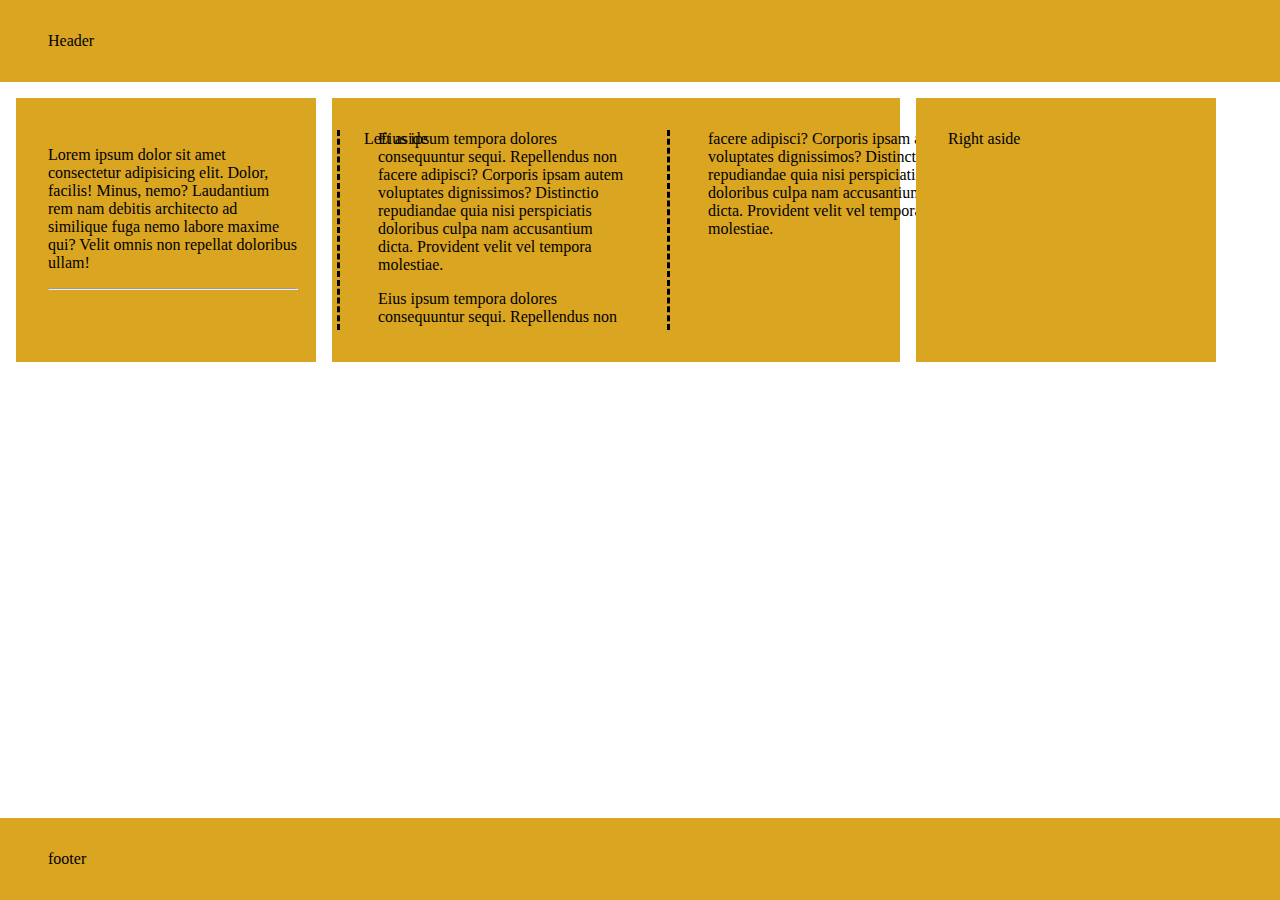
<file: Clase Twenty/index.html>
<!DOCTYPE html>
<html lang="en">
<head>
    <meta charset="UTF-8">
    <meta http-equiv="X-UA-Compatible" content="IE=edge">
    <meta name="viewport" content="width=device-width, initial-scale=1.0">
    <link rel="stylesheet" href="https://ed.team/_next/static/css/86152842624db82a6c48.css">
    <link rel="stylesheet" href="./styles.css">
    <title>Clase 12</title>
</head>
<body>
    
    <div class="grid">
        <header>
            <div class="wrapper">
                Header
            </div>
        </header>
        <div class="body wrapper">
            <aside>Left aside</aside>
            <main>
                <!-- <article>1</article>
                <article>2</article>
                <article>3</article> -->
                
                <!-- Uso de column-span -->
               <div class="container">
                <p>Lorem ipsum dolor sit amet consectetur adipisicing elit. 
                    Dolor, facilis! Minus, nemo? Laudantium rem nam 
                    debitis architecto ad similique fuga nemo labore 
                    maxime qui? Velit omnis non repellat doloribus ullam!
                </p>
                <hr>
                <p>Eius ipsum tempora dolores consequuntur sequi. Repellendus 
                    non facere adipisci? Corporis ipsam autem voluptates 
                    dignissimos? Distinctio repudiandae quia nisi 
                    perspiciatis doloribus culpa nam accusantium 
                    dicta. Provident velit vel tempora molestiae.
                </p>
                <p>Eius ipsum tempora dolores consequuntur sequi. Repellendus 
                    non facere adipisci? Corporis ipsam autem voluptates 
                    dignissimos? Distinctio repudiandae quia nisi 
                    perspiciatis doloribus culpa nam accusantium 
                    dicta. Provident velit vel tempora molestiae.
                </p>
               </div>
            </main>
            <aside>Right aside</aside>
        </div>
        <footer>
            <div class="wrapper">
                footer
            </div>
        </footer>
    </div>

    <!-- Creando una Strucutra de Landing Pages -->

    <!-- <h1>Hola Edteam</h1>
    <section class="grid">
       <div class="wrapper">
        <div>
            <h1>La educacion online es el <del>futuro</del> ahora</h1>
            <p>Si eres estudiante de instituto, colegio o universidad, estudia en
                 EDteam con 50% de descuento y #NoTeDetengas</p>
                 <a href="#" class="button">Postula al programa </a>
        </div>
        <div class="img-banner">
            <img src="https://ed.team/images/utils/students.png" alt="">
        </div>
       </div>
    </section>

    <section class="column-flex">
        <h2 class="t1">¿Por que estudiar online?</h2>
        <div class="wrapper">
            <article>
                <img src="https://ed.team/images/utils/hand-trophy.svg" alt="">
                <h3>Estudia a tu ritmo</h3>
                <p>Elige los cursos que tomaras, tus horarios y  repasa las clases cuando quieras. A un precio economico</p>
            </article>
            <article>
                <img src="https://ed.team/images/utils/hand-trophy.svg" alt="">
                <h3>Estudia a tu ritmo</h3>
                <p>Elige los cursos que tomaras, tus horarios y  repasa las clases cuando quieras. A un precio economico</p>
            </article>
            <article>
                <img src="https://ed.team/images/utils/hand-trophy.svg" alt="">
                <h3>Estudia a tu ritmo</h3>
                <p>Elige los cursos que tomaras, tus horarios y  repasa las clases cuando quieras. A un precio economico</p>
            </article>
        </div>
    </section>

    <section class="grid section">
        <div class="wrapper">
            <div>
                <h2 class="t1">Mas de 150 cursos por medio dolar al dia</h2>
                <p>Preparate para el mundo laboral sin deuda estudiantil 
                    Estudia un año en EDteam por menos de loq ue cuesta un mes de universidad y consigue tu primer 
                    trabajo antes de acabar el colegio o tu carrera
                </p>
                <a href="#" class="button">Postula al programa</a>
            </div>
            <div class="img-banner">
                <img src="https://ed.team/images/utils/squares-toys.svg" alt="">
            </div>
        </div>
    </section>

    <section class="grid section right">
        <div class="wrapper">
            <div>
                <h2 class="t1">Completa y refuerza tus estudios</h2>
                <p>Preparate para el mundo laboral sin deuda estudiantil 
                    Estudia un año en EDteam por menos de loq ue cuesta un mes de universidad y consigue tu primer 
                    trabajo antes de acabar el colegio o tu carrera
                </p>
                <a href="#" class="button">¿Como postular?</a>
            </div>
            <div class="img-banner">
                <img src="https://ed.team/images/utils/rocket.svg" alt="">
            </div>
        </div>
    </section> -->
</body>
</html>
</file>
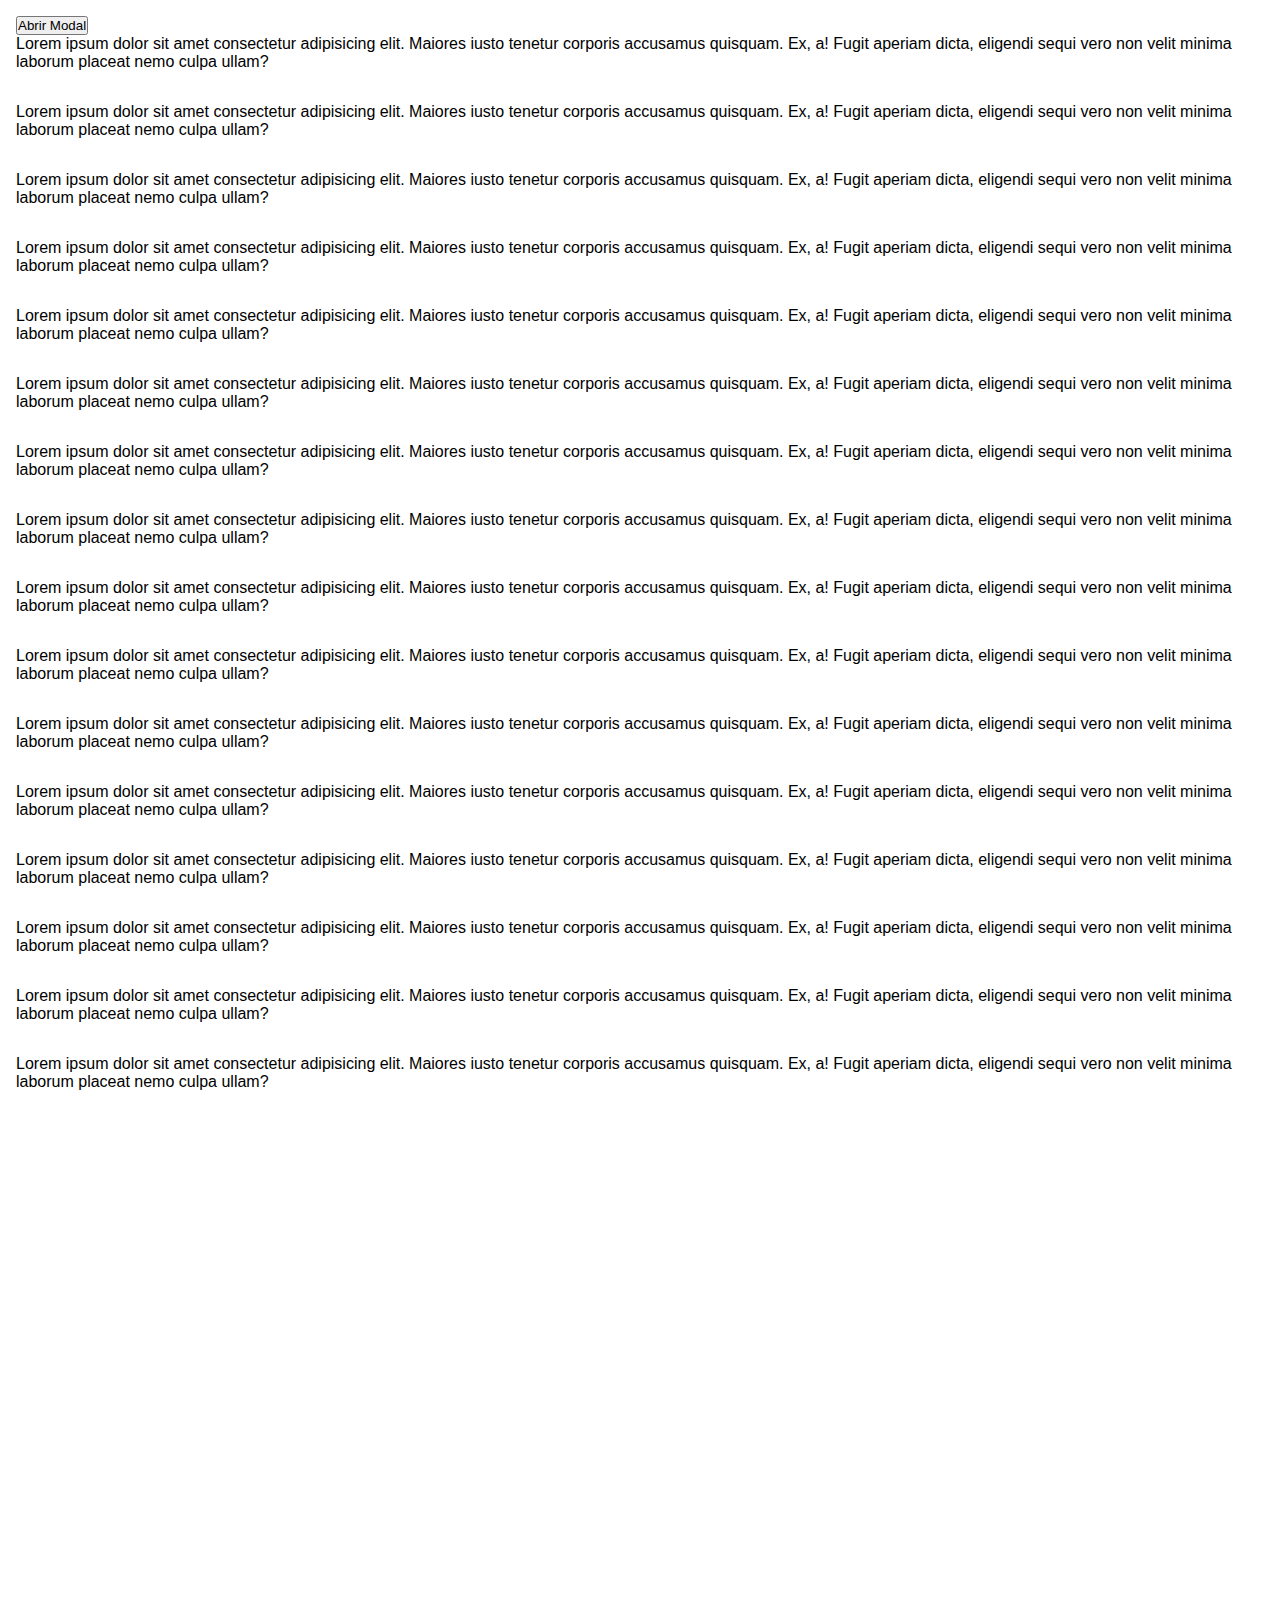
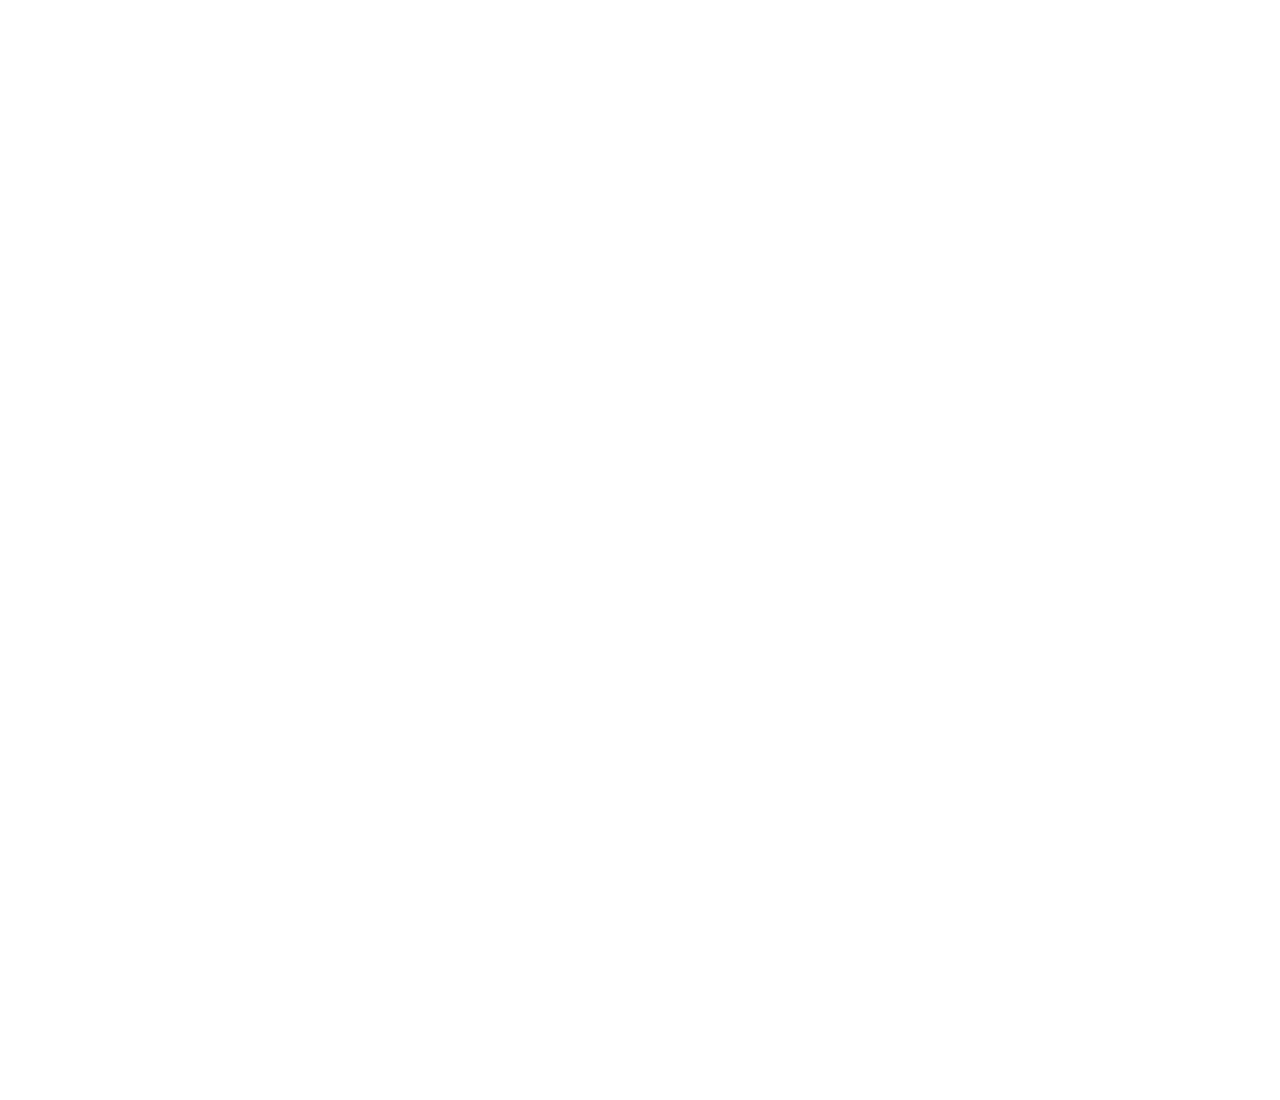
<file: Clase Two/index.html>
<!DOCTYPE html>
<html lang="en">
<head>
    <meta charset="UTF-8">
    <meta http-equiv="X-UA-Compatible" content="IE=edge">
    <link rel="stylesheet" href="./styles.css">
    <meta name="viewport" content="width=device-width, initial-scale=1.0">
    <title>Document</title>
</head>
<body>

<!-- 
    <header class="header">
        <ul class="menu">
            <li><a href="#section-1">Section 1</a></li>
            <li><a href="#section-2">Section 2</a></li>
            <li><a href="#section-3">Section 3</a></li>
        </ul>
    </header>

    <div class="container">
        <main>
            <section id="section-1">
                <h2>Section 1</h2>
                <p><span>Lorem ipsum dolor sit amet consectetur adipisicing elit. 
                    Rerum veritatis laudantium, distinctio impedit dolorem quo 
                    tempore? Iste, corrupti. Quia expedita vitae, illum magni 
                    voluptates architecto quis vero ullam perspiciatis 
                    necessitatibus?</span><span>Aut excepturi, officiis, 
                    nobis quo quam sequi optio architecto, corrupti nemo 
                    unde voluptatibus? Expedita dignissimos dolorum non 
                    eos iusto, sunt est ad, enim in ut perferendis 
                    eveniet laborum ab accusantium.</span><span>Perspiciatis 
                    quaerat alias numquam magnam, velit nulla, quia nesciunt 
                    excepturi dolorem ab quo beatae architecto corrupti! 
                    Aliquid dolorem fuga ipsum, ad molestias sapiente tempore 
                    quam iste quia nihil atque dolores.</span></p>
            </section>
            <section id="section-2">
                <h2>Section 2</h2>
                <p><span>Lorem ipsum dolor sit amet consectetur adipisicing elit. 
                    Tempore quo atque, expedita aspernatur officia neque eos 
                    dicta quas a deserunt! Mollitia quibusdam rerum inventore, 
                    quasi fugiat ex possimus expedita laudantium!</span>
                    <span>Harum error molestias reiciendis vero deleniti 
                    ut. Alias corporis quibusdam eum quasi eligendi 
                    nesciunt dolores sunt dolor veniam obcaecati rerum 
                    hic consequatur aperiam sint dolore ratione, saepe 
                    iste optio temporibus.</span><span>Tempore corrupti illum 
                    minima commodi magni voluptate perspiciatis sit 
                    similique, voluptates culpa reprehenderit, voluptatibus 
                    molestiae delectus aspernatur cum exercitationem quaerat? 
                    Laudantium porro, saepe debitis magnam quas veritatis 
                    dignissimos officia voluptate!</span></p>
            </section>
            <section id="section-3">
                <h2>Section 3</h2>
                <p><span>Lorem ipsum dolor, sit amet consectetur adipisicing elit. 
                    Minima totam distinctio iusto quos laboriosam? Odit rerum 
                    nostrum velit quod soluta aliquam dolor numquam placeat 
                    impedit? Ducimus autem deleniti perspiciatis mollitia?</span>
                    <span>Praesentium animi voluptatibus aut veniam dolor quibusdam, 
                    voluptatum accusantium iste in alias perferendis et earum 
                    magnam rem est enim magni reprehenderit sed natus sint. 
                    Amet vel saepe expedita nostrum libero.</span><span>Expedita 
                    dolorem eos enim tempora autem. Assumenda perspiciatis placeat 
                    aliquid illum id? Voluptate nulla non molestias deleniti 
                    eveniet? Provident dignissimos aut rem recusandae aperiam 
                    dolorem nisi quas incidunt repellendus consequatur?</span></p>
            </section>
        </main>
        <aside>
            <p>Lorem ipsum dolor sit, amet consectetur adipisicing elit. 
                Quos dolor asperiores recusandae necessitatibus 
                sequi amet, veniam labore, libero molestiae 
                minima voluptas iste repellendus ex, quisquam 
                error pariatur facilis illo. Tenetur.
            </p>
            <div class="sidebar">
                Esto es un sidebar
            </div>
        </aside> 
   </div> -->

     <!-- <div class="element"></div>
    <div class="element"></div>
    <div class="element">
        <div class="child"></div>
        <div class="child"></div>
    </div> -->
    <!-- <p>Lorem ipsum dolor sit amet consectetur adipisicing elit. Quasi amet nam nobis saepe
        culpa, sapiente corporis adipisci, assumenda id aliquam voluptate iure ullam at
        labore ex reiciendis molestiae neque ut.
    </p>
    <div class="element"></div>

    <h1>Hola mundo !</h1>
    <div class="container">
        <p class="fixed">Lorem ipsum dolor, sit amet consectetur adipisicing elit.
            Dolor corporis voluptas ut voluptate error. Ad,
            modi necessitatibus harum distinctio nesciunt
            earum quidem sequi dicta dolorem dolor molestiae
            doloremque perspiciatis ab.
        </p>
    </div>
    <p>Alias voluptatem nostrum, maiores consequatur modi
        quasi tempore provident quas, repellendus rem
        exercitationem dicta, voluptatum enim dolor
        sint eum officiis a sunt tempora at eaque
        reiciendis iusto. Voluptatum, earum reprehenderit.
    </p> -->

    <!-- Ejercicio modal -->

    <div class="modal" id="modal">
        <div class="content">
            <h1>Esto es una ventana modal</h1>
            <p>Creada en el curso de CSS Avanzado</p>
            <button id="close-modal">Cerrar modal</button>
        </div>
    </div>



    <main>
        <button id="open-modal">Abrir Modal</button>
        <p>Lorem ipsum dolor sit amet consectetur adipisicing elit.
            Maiores iusto tenetur corporis accusamus quisquam.
            Ex, a! Fugit aperiam dicta, eligendi sequi vero
            non velit minima laborum placeat nemo culpa ullam?
        </p>

        <p>Lorem ipsum dolor sit amet consectetur adipisicing elit.
            Maiores iusto tenetur corporis accusamus quisquam.
            Ex, a! Fugit aperiam dicta, eligendi sequi vero
            non velit minima laborum placeat nemo culpa ullam?
        </p>

        <p>Lorem ipsum dolor sit amet consectetur adipisicing elit.
            Maiores iusto tenetur corporis accusamus quisquam.
            Ex, a! Fugit aperiam dicta, eligendi sequi vero
            non velit minima laborum placeat nemo culpa ullam?
        </p>
        <p>Lorem ipsum dolor sit amet consectetur adipisicing elit.
            Maiores iusto tenetur corporis accusamus quisquam.
            Ex, a! Fugit aperiam dicta, eligendi sequi vero
            non velit minima laborum placeat nemo culpa ullam?
        </p>

        <p>Lorem ipsum dolor sit amet consectetur adipisicing elit.
            Maiores iusto tenetur corporis accusamus quisquam.
            Ex, a! Fugit aperiam dicta, eligendi sequi vero
            non velit minima laborum placeat nemo culpa ullam?
        </p>

        <p>Lorem ipsum dolor sit amet consectetur adipisicing elit.
            Maiores iusto tenetur corporis accusamus quisquam.
            Ex, a! Fugit aperiam dicta, eligendi sequi vero
            non velit minima laborum placeat nemo culpa ullam?
        </p>
        <p>Lorem ipsum dolor sit amet consectetur adipisicing elit. 
            Maiores iusto tenetur corporis accusamus quisquam. 
            Ex, a! Fugit aperiam dicta, eligendi sequi vero 
            non velit minima laborum placeat nemo culpa ullam?
        </p>
    
        <p>Lorem ipsum dolor sit amet consectetur adipisicing elit. 
            Maiores iusto tenetur corporis accusamus quisquam. 
            Ex, a! Fugit aperiam dicta, eligendi sequi vero 
            non velit minima laborum placeat nemo culpa ullam?
        </p>
    
        <p>Lorem ipsum dolor sit amet consectetur adipisicing elit. 
            Maiores iusto tenetur corporis accusamus quisquam. 
            Ex, a! Fugit aperiam dicta, eligendi sequi vero 
            non velit minima laborum placeat nemo culpa ullam?
        </p>
        <p>Lorem ipsum dolor sit amet consectetur adipisicing elit. 
            Maiores iusto tenetur corporis accusamus quisquam. 
            Ex, a! Fugit aperiam dicta, eligendi sequi vero 
            non velit minima laborum placeat nemo culpa ullam?
        </p>
    
        <p>Lorem ipsum dolor sit amet consectetur adipisicing elit. 
            Maiores iusto tenetur corporis accusamus quisquam. 
            Ex, a! Fugit aperiam dicta, eligendi sequi vero 
            non velit minima laborum placeat nemo culpa ullam?
        </p>
        
        <p>Lorem ipsum dolor sit amet consectetur adipisicing elit. 
            Maiores iusto tenetur corporis accusamus quisquam. 
            Ex, a! Fugit aperiam dicta, eligendi sequi vero 
            non velit minima laborum placeat nemo culpa ullam?
        </p>

        <p>Lorem ipsum dolor sit amet consectetur adipisicing elit. 
            Maiores iusto tenetur corporis accusamus quisquam. 
            Ex, a! Fugit aperiam dicta, eligendi sequi vero 
            non velit minima laborum placeat nemo culpa ullam?
        </p>
        <p>Lorem ipsum dolor sit amet consectetur adipisicing elit. 
            Maiores iusto tenetur corporis accusamus quisquam. 
            Ex, a! Fugit aperiam dicta, eligendi sequi vero 
            non velit minima laborum placeat nemo culpa ullam?
        </p>
    
        <p>Lorem ipsum dolor sit amet consectetur adipisicing elit. 
            Maiores iusto tenetur corporis accusamus quisquam. 
            Ex, a! Fugit aperiam dicta, eligendi sequi vero 
            non velit minima laborum placeat nemo culpa ullam?
        </p>
        
        <p>Lorem ipsum dolor sit amet consectetur adipisicing elit. 
            Maiores iusto tenetur corporis accusamus quisquam. 
            Ex, a! Fugit aperiam dicta, eligendi sequi vero 
            non velit minima laborum placeat nemo culpa ullam?
        </p>
    </main>

    <script>
        const buttonOpen = document.getElementById('open-modal')
        const buttonClose = document.getElementById('close-modal')
        const modal = document.getElementById('modal')

        const toggleActiveModal = () => modal.classList.toggle('active')

        buttonClose.addEventListener('click', toggleActiveModal)
        buttonOpen.addEventListener('click', toggleActiveModal)

    </script>
</body>
</html>
</file>
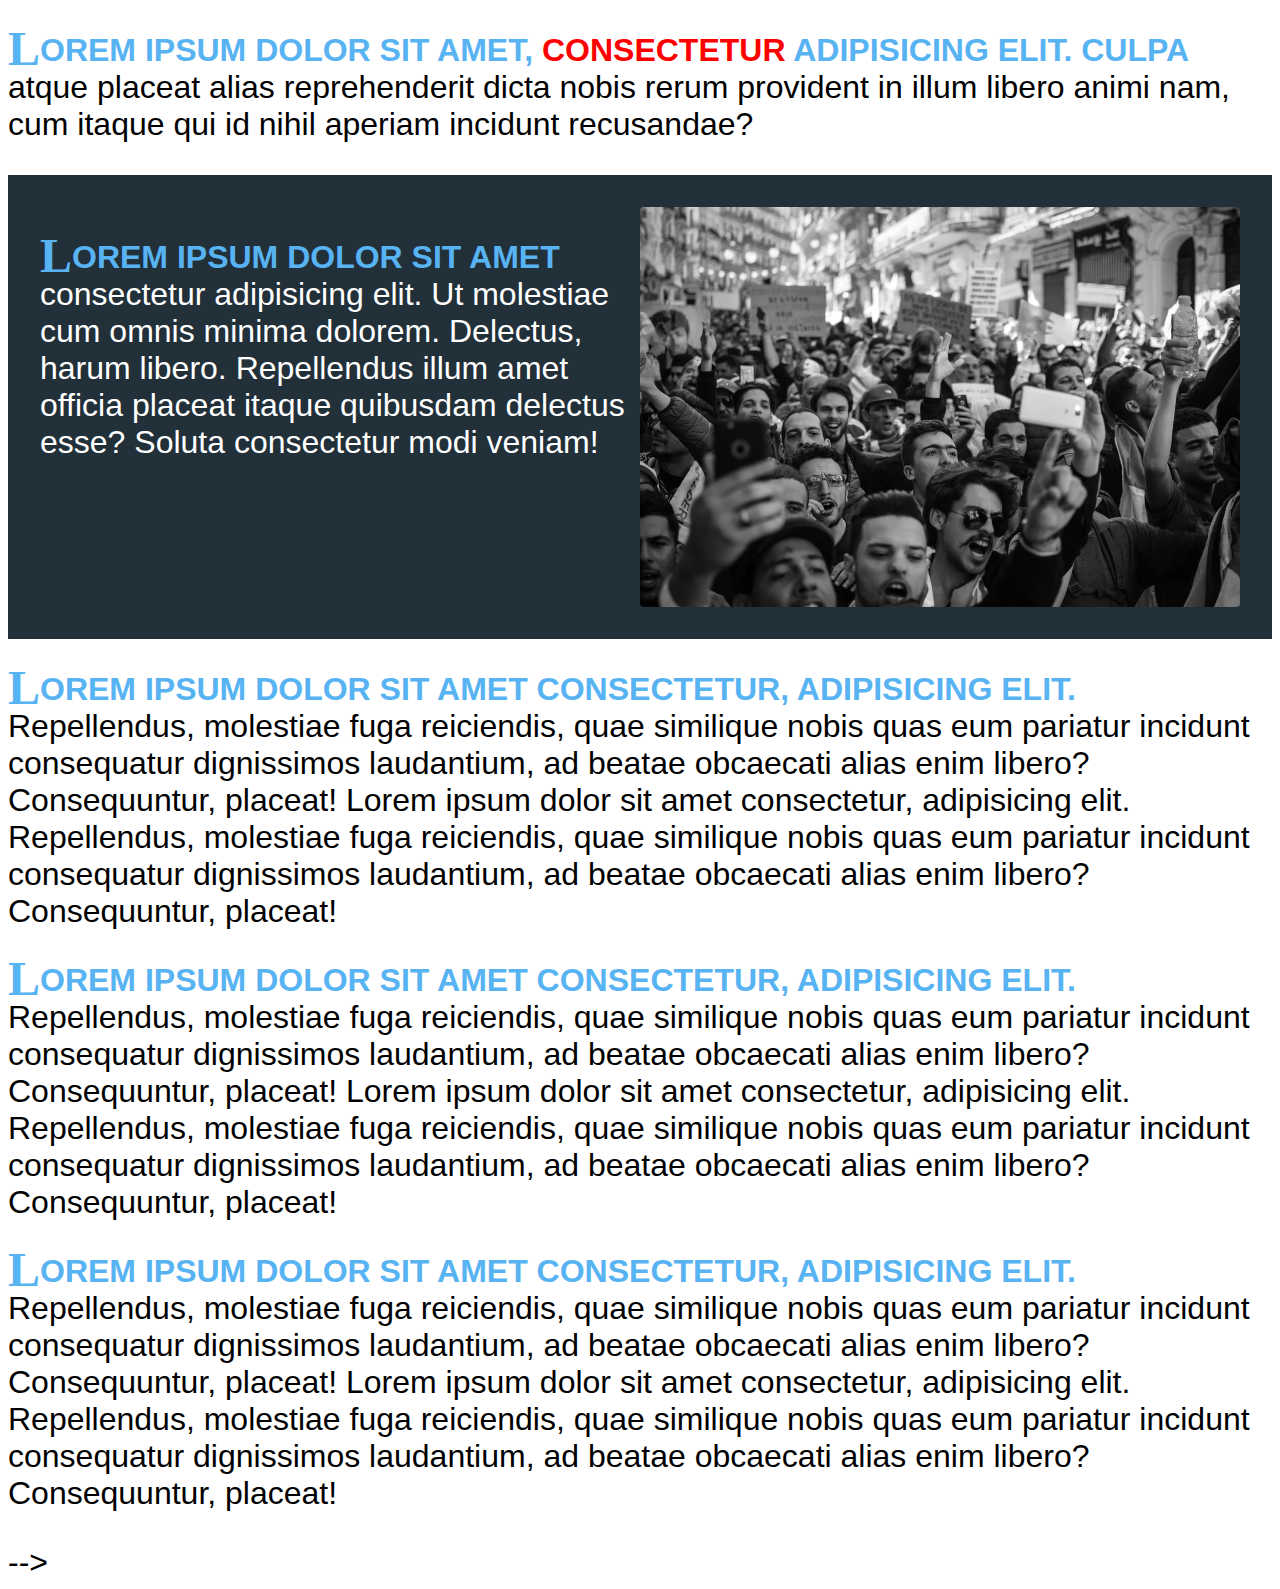
<file: Class Four/index.html>
<!DOCTYPE html>
<html lang="en">
<head>
    <meta charset="UTF-8">
    <meta http-equiv="X-UA-Compatible" content="IE=edge">
    <link rel="stylesheet" href="./styles.css">
    <meta name="viewport" content="width=device-width, initial-scale=1.0">
    <title>Document</title>
</head>
<body>

<!-- <p class="teacher">Alavaro Felipe
    <span class="username">
        alvarofelipe
    </span>
</p>

<p class="teacher">Beto Quiroga
    <span class="username">
        betoquiroga
    </span>
</p> -->

<!-- <div class="container"></div> -->

<!-- Attr()  -->
<!-- <p class="color font-size blue small" data-money="USD" data-code="$"> 30 </p> -->

 <!-- <div class="container"
   data-name="Ingles Desde Cero"
   data-level="basic">
    <img src="./img/maquina-cafe.avif" alt="">
</div>

<div class="container"
   data-name="Creacion de Apis con Go"
   data-level="Hard">
    <img src="./img/toooo.avif" alt="">
</div>  -->

<!-- <p>Una frase Chida</p> -->

<!-- <div class="container"> -->

    <!-- <div class="user peru">Alvaro Felipe</div>
    <div class="user bolivia">Beto Quiroga</div>
    <div class="user mexico">Jean David</div>

    <div class="container">

    </div> -->
<!-- 
    <div class="tooltip">
        Entra a EDTeam
    </div> -->

    <!-- <div class="heart"></div> -->
        <!-- Boton hamburguesa -->
    <!-- <div id="button" class="button">
            <div class="line"></div>
            </div>
    </div> -->
     <!-- <div class="message">Este es un mensaje</div>
    <div class="message alert">Este es un mensaje</div>
    <div class="message succes">Este es un mensaje</div>
    <div class="message error">Este es un mensaje</div> -->

    <p>Lorem ipsum dolor sit amet,
    <span>
        consectetur 
    </span> adipisicing elit. 
        Culpa atque placeat alias reprehenderit dicta nobis 
        rerum provident in illum libero animi nam, cum 
        itaque qui id nihil aperiam incidunt recusandae?
    </p>

     <section>
        <p>Lorem ipsum dolor sit amet consectetur adipisicing elit.
            Ut molestiae cum omnis minima dolorem. Delectus, 
            harum libero. Repellendus illum amet officia placeat 
            itaque quibusdam delectus esse? Soluta consectetur 
            modi veniam!
        </p>
        <img src="./img/tuDiQueSomos.avif" alt="">
    </section>

    <p>
        Lorem ipsum dolor sit amet consectetur, 
        adipisicing elit. Repellendus, 
        molestiae fuga reiciendis, quae 
        similique nobis quas eum pariatur 
        incidunt consequatur dignissimos 
        laudantium, ad beatae obcaecati 
        alias enim libero? Consequuntur, placeat!

        Lorem ipsum dolor sit amet consectetur, 
        adipisicing elit. Repellendus, 
        molestiae fuga reiciendis, quae 
        similique nobis quas eum pariatur 
        incidunt consequatur dignissimos 
        laudantium, ad beatae obcaecati 
        alias enim libero? Consequuntur, placeat!
    </p>

    <p>
        Lorem ipsum dolor sit amet consectetur, 
        adipisicing elit. Repellendus, 
        molestiae fuga reiciendis, quae 
        similique nobis quas eum pariatur 
        incidunt consequatur dignissimos 
        laudantium, ad beatae obcaecati 
        alias enim libero? Consequuntur, placeat!

        Lorem ipsum dolor sit amet consectetur, 
        adipisicing elit. Repellendus, 
        molestiae fuga reiciendis, quae 
        similique nobis quas eum pariatur 
        incidunt consequatur dignissimos 
        laudantium, ad beatae obcaecati 
        alias enim libero? Consequuntur, placeat!
    </p>

    <p>
        Lorem ipsum dolor sit amet consectetur, 
        adipisicing elit. Repellendus, 
        molestiae fuga reiciendis, quae 
        similique nobis quas eum pariatur 
        incidunt consequatur dignissimos 
        laudantium, ad beatae obcaecati 
        alias enim libero? Consequuntur, placeat!

        Lorem ipsum dolor sit amet consectetur, 
        adipisicing elit. Repellendus, 
        molestiae fuga reiciendis, quae 
        similique nobis quas eum pariatur 
        incidunt consequatur dignissimos 
        laudantium, ad beatae obcaecati 
        alias enim libero? Consequuntur, placeat!
    </p> -->

<script src="./index.js"></script>
</body> 
</html>
</file>
<file: Clase eight/styles.css>
/* .grid{
    display: grid;
    grid-template-columns: 1fr 1fr;
    gap: 1rem;
}

.active{
    grid-column-start: span 1;
    grid-row-start: 1;
}

div::before{
    content: attr(class);
    display: block;
    text-align: center;
}

img{
    width: 100%;
}

.grayscale img{
    filter: grayscale(60%);
}

.sepia img{
    filter: sepia(70%);
}

.invert img{
    filter: invert(40%);
}

.hue-rotate{
    filter: hue-rotate(0);
    animation: hue 3s linear infinite;
}

@keyframes hue{
    to {
        filter: hue-rotate(1turn);
    }
}

.brightness{
    filter: brightness(40%);
    animation: brightness 3s linear infinite alternate;
}

@keyframes brightness{
    to{
        filter: brightness(200%)
    }
}

.contrast img{
    filter: contrast(150%);
}

.saturate img{
    filter: saturate(200%);
}

.blur img{
    filter: blur(0);
    animation: blur 5s linear infinite alternate ;
}

@keyframes blur{
    to{
        filter: blur(5px);
    }
}

.opacity img{
    filter: opacity(0.5);
}

.drop-shadow img{
    filter: drop-shadow(2px 2px 5px red);
} */


/* Ejercicio multiples filtros en un elemento */


/* img{
    width: 50%;
}

img:nth-child(2){
    filter: sepia(0.5) contrast(1.25) saturate(2);
}

body{
    display: flex;
    min-height: 100vh;
    justify-content: center;
    align-items: center;
    margin: 0;
    background: #f2f2f2;
}img{
    width: 50%;
}

img:nth-child(2){
    filter: sepia(0.5) contrast(1.25) saturate(2);
} */

body{
    display: flex;
    min-height: 100vh;
    justify-content: center;
    align-items: center;
    margin: 0;
    background: #f2f2f2;
}

.element{
    width: 200px;
    height: 200px;
    border-radius: 8rem;
    position: relative;
    background: black;
}

.element::before{
    content: '';
    position: absolute;
    display: block;
    background: grey;
    width: 100%;
    top: 10.5rem;
    left: 3%;
    height: 3rem;
    border-radius: 100%;
    bottom: -0.5rem;
    filter: blur(3px) opacity(0.25);
    z-index: -1;
}
</file>
<file: Clase Eleven/styles.css>
/* .container{
    width: 300px;
    height: 300px;
    background: red; */
    /* overflow:visible | hidden | auto | scroll  ; */
    /* overflow-x: scroll;
}

p{
    white-space: nowrap;
}

.overflow{
    width: 100%;
    height: 100%;
    overflow-y: auto;
}

.overflow{
    overflow: visible;
}
*/
/* .element{
    width: 50px;
    height: 50px;
    background: black;
    float: left;
    position: absolute;
    bottom: -50px;
    right: -50px;
} */

/* Smooth scroll con CSS */

/* section{
    display: grid;
    grid-template-columns: repeat(4, 300px);
    grid-template-rows: repeat(2, 300px);
    gap: 1rem;
    width: 300px;
    height: 300px;
    overflow: auto;
    scroll-padding: 5rem 0 0 5rem; */
    /* display: flex; */

    /* scroll-snap-type: eje type; */
/*
    scroll-snap-type: left mandatory;

    scroll-snap-type: left proximity;
    scroll-behavior: smooth; */
    /* display: flex; */
/* } */

/* nav{
    position: fixed;
    top: 0;
    padding: 1rem;
    background: white;
}

html{
    margin: 0; */
    /* scroll-behavior: smooth; */
    /* scroll-padding-top: 4rem;
}

section div{ */
    /* flex: none; */
    /* display: flex;
    scroll-margin-top: 4rem; */
    /* scroll-snap-align: start; */
    /* scroll-snap-align: end;


    justify-content: center;
    align-items: center;
    font-size: 5rem;
    color: white;
    flex: none;
    width: 100%;
    height: 100%;
    background: blue;
}

section div:nth-child(1){
    background: crimson;
}

section div:nth-child(2){
    background: gold; */
    /* scroll-margin-top: -1rem; */
/* }

section div:nth-child(3){
    background: lightseagreen;
}

section div:nth-child(4){
    background: lightskyblue;
} */
/* 

/* Ejemplo de una pagina con scroll */

/* body{
    margin: 0;
}

html{
    scroll-snap-type: y mandatory;
    scroll-behavior: smooth;
}
nav{
    display: flex;
    flex-direction: column;
    position: fixed;
    right: 1rem;
    top:50%;
    transform: translateY(-50%);
}

a{
    display: inline-block;
    padding: 0.5rem;
    position: relative;
}

a:hover::before{
    transform: scale(2);
}

a:hover::after{
    opacity: 1;
}

a::after{
    content: attr(href);
    position: absolute;
    left: -3.5rem; */
    /* top: 0.25rem; */
    /* font-size: 0.75rem;
    font-family: sans-serif;
    color: white;
    opacity: 0;
    transition: opacity 0.50s;
}

a::before{
    content: '';
    display: block;
    width: 4px;
    height: 4px;
    border-radius: 50%;
    background: white;
    margin-bottom: 0.5rem;
    transition: transform 0.50s;
}

section{
    scroll-snap-align: center; */
    /* scroll-snap-stop: ; */
    /* min-height: 100vh;
    width: 100%;
    color: white;
    display: flex;
    justify-content: center;
    align-items: center;
    font-size: 10rem;
}

section:nth-of-type(1){
    background: #FF5F45;
}

section:nth-of-type(2){
    background: #0798EC;
}

section:nth-of-type(3){
    background: #FC6C7C ;
}

section:nth-of-type(4){
    background: #FEC401;
} */

/* Todas las partes de los scrolls */


/* body{
    display: flex;
    justify-content: center;
    align-items: center;
    min-height: 100vh;
}

.container{
    width: 300px;
    height: 300px;
    overflow: auto;
}

.container::-webkit-scrollbar{
    width: 20px;
    height: 20px; 
    background: pink;
}

.container::-webkit-scrollbar-thumb:vertical:hover{
    background: orange;
}

.container::-webkit-scrollbar-button:horizontal:hover{
    background: darkseagreen;
}

.container::-webkit-scrollbar-track{
    background: green;
}

.container::-webkit-scrollbar-track-piece{
    background: red;
}

.container::-webkit-scrollbar-button:start{
    background: deeppink;
}

.container::-webkit-scrollbar-track-piece:start{
    background: deeppink;
}

.container::-webkit-scrollbar-button{
    background: blue;
}

.container::-webkit-scrollbar-button:horizontal:start{
    background: url('./img/flecha-izquierda.png');
    background-size: cover;
} */

/* .container::-webkit-scrollbar-button:increment{
    background: deeppink;
} */


/* .container::-webkit-scrollbar-button:decrement{
    background: deeppink;
}

.container::-webkit-scrollbar-thumb{
    background: yellow;
}

.container::-webkit-scrollbar-thumb:active{
    background: white;
}

.container::-webkit-scrollbar-thumb:hover{
    background: pink;
}

.container::-webkit-scrollbar-corner{
    display: block;
    background: green;
}

p{
    width: 400px;
} */

/* Ejercicio de tema dark y white para scroll */

/* :root{
    --track-bg: #eee; 
    --thumb-bg: #ccc; 
    --thumb_hover: #aaa; 
    --scroll-radius: 10px;

}

@media (prefers-color-scheme: dark){

    :root{
        --track-bg: #4E5458;
        --thumb-bg: #222629;
    }
    body{ */
        /* background: black; */
        /* background: #141618;
    }

    .container{
        color: white;
        background: #282D31;
    }
}

body{
    display: flex;
    justify-content: center;
    align-items: center;
    min-height: 100vh;
}

.container{
    width: 300px;
    height: 300px;
    overflow: auto;
    padding: 1rem;
    border-radius: 0.5rem;
}

.container::-webkit-scrollbar{
    width: 14px;
    height: 14px;
}

.container::-webkit-scrollbar-track{
    background: var(--track-bg);
    border-radius: var(--scroll-radius);
}

.container::-webkit-scrollbar-thumb{
    border: 3px solid var(--track-bg);
    background: var(--thumb-bg);
    border-radius: var(--scroll-radius);
}

.container::-webkit-scrollbar-thumb:active, 
.container::-webkit-scrollbar-thumb:hover{
    background: var(--thumb_hover);
}
.container::-webkit-scrollbar-corner{
    display: none;
}

p{
    width: 400px;
} */
</file>
<file: Clase Five/styles.css>
div{
    /* margin-left: 2rem; */
     display: list-item;
    list-style-type: upper-roman;
    list-style-position:inside ;
}

/* symbols(order, 'a' 'b' 'c') */

/* ul, ol{  */
    /* list-style-type: circle | decimal |  upper-roman | lower-roman; */
    /* list-style-type: upper-roman; */
    /* list-style-type: symbols(symbolic  '4' '1' '2'); */

    /* list-style-image: url('https://uc-emoji.azureedge.net/orig/ba/3e73d109f3159487ebe0f25be13314.png'); */
    /* list-style-type: none; */

    /* outline: 1px solid red; */
    /* padding-left: 0; */
    /* list-style-position: inside; */
/* } */

 /* li::marker{ 
    outline: 1px solid blue;
    content: url(./img/airpods.png);
    color: red;
} */

/* li {
    outline: 1px solid green;
}

li{
    display: flex;
} */

/* li::before{
    content: '';
    display: block;
    width: 1rem;
    height: 1rem;
    background:url(./img/airpods.png);
    background-size: contain;
    margin-right: 0.25rem;
} */

/* Contadores */

/* body{
    font-size: 2rem;
}

ul{
    counter-reset: list-counter -1;
    list-style-type: none;
}

li{
    counter-increment: list-counter 2;
}

li::before{
    content: counter(list-counter, upper-roman) '. ';
} */

/* ol{
    list-style: none;
    counter-reset: list-counter 2;
}
li{
    counter-increment: list-counter 4;

}
li::before{
    content: counters(list-counter, '.', decimal-leading-zero) ' ';
}  */

/* Ejercicio de subcapitulos */

/* body{
    counter-reset: chapter;
}

section{
    counter-reset: sub-chapter;
    counter-increment: chapter;
}

p{
    counter-increment: sub-chapter;
}

p::before{
    content: counter(chapter) '.' counter(sub-chapter) ' ';
}

h2::after{
    content: ' no. ' counter(chapter);
} */

/* Ejercicio calculadora con contadores */

body{
    display: flex;
    justify-content: center;
    align-items: center;
    min-height: 100vh;
}

.calculator{
    display: flex;
    flex-direction: column;
    overflow: hidden;
    width: 100px;
    counter-reset: suma;
    border: 1px solid #666;
    border-radius: 0.5rem;
    transform: scale(2);
}

.result{
    order: -1;
    color: white;
    text-align: right;
    background: steelblue;
    padding-right: 0.5rem;
    font-weight: bold;
    margin-bottom: 0;
}

.result::before{
    content: counter(suma);
}

.numbers{
    order: 1;
    display: grid;
    grid-template-columns: repeat(3, 1fr);
}

label{
    cursor: pointer;
    border: 1px solid #ddd;
    text-align: center;
}

input{
    opacity: 0;
    position: absolute;
}

input:checked + label{
    color: red;
}

input:checked{
    counter-increment: suma;
}

input:nth-of-type(1):checked{
    counter-increment: suma;
}
input:nth-of-type(2):checked{
    counter-increment: suma 2;
}
input:nth-of-type(3):checked{
    counter-increment: suma 3;
}
input:nth-of-type(4):checked{
    counter-increment: suma 4;
}
input:nth-of-type(5):checked{
    counter-increment: suma 5;
}
input:nth-of-type(6):checked{
    counter-increment: suma 6;
}
input:nth-of-type(7):checked{
    counter-increment: suma 7;
}
input:nth-of-type(8):checked{
    counter-increment: suma 8;
}
input:nth-of-type(9):checked{
    counter-increment: suma 9;
}
</file>
<file: Clase One/styles.css>
/* body{
    display: flex;
    flex-direction: column;
}

.p-2{
    order: 1;
    background: tomato;
}

:not(.p-2){
    order:10000;
} 

.container{
    outline: 5px solid blue;
}

.container p{
    padding: 1rem;
    border: 10px solid ;
    opacity: 0;
} */

/* 
   position: static | relative | absolute | fixed | sticky;

   relative 
   -No pierde su espacio reservado 
   -Su referencia es posicion inicial en la web 

   Absolute 
   -Si pierde su espacio reservado
   -Su referencia es el ancestro mas cercano que este posicionado
   -Si no hay ancestros, su referencia sera body 

   Propiedades offset
   -top
   -left
   -right
   -bottom
*/

/* .container{ */
    /* Relative  */
    /* outline: 1px solid ;
    height: 400px;
    border-right: 5px solid green;
    border-bottom: 5px solid green; */

    /* Absolute */
    /* position: absolute;
    left: 50px;
    outline: 5px solid red;
    height: 50px;
    width: 50px;
} */

/* .p-2{
    margin-top: 0;
    position: relative;
    position: absolute;
    left: 60px;
    top: 8rem;
    background: blue;
    top: 2rem;
    opacity: 0.75;
    top: 50%;
    bottom: 5rem;
    right: 2rem;
    width: 100%;
    height: 100%;
} */

/* *{
    margin: 0;
    padding: 0;
    box-sizing: border-box;
}

body{
    display: flex;
    flex-direction: column;
    justify-content: center;
    min-height: 100vh;
    align-items: center;
    font-family: sans-serif;
}

.container{
    position: relative;
}

.container:hover .tooltip{
    display: block;
    opacity: 1;
    top: -2.75rem;
}

.tooltip{
    display: none;
    opacity: 0;
    position: absolute;
    top: -2rem;
    left: 50%;
    transform: translateX(-50%);
    transition: opacity 0.25s, top 0.25s;
    opacity: 0.5;
}

.tooltip .content{
    background: black;
    color: white;
    padding: 0.5rem 0.75rem;
    border-radius: 0.25rem;
    white-space: nowrap;
}

.tooltip .triangle{
    position: absolute;
    display: black;
    width: 10rem;
    height: 10px;
    transform: translateX(-50%, 50%) rotate(45deg);
    bottom: 0;
    left: 50%;
} */

body{
    font-family: sans-serif;
}

.header{
    width: 100%;
    background: black;
}

.nav{
    display: flex;
    justify-content: center;
}

.menu{
    display: flex;
    list-style: none;
}

.submenu{
    display: flex;
    flex-direction: column;
    position: absolute;
    top: 100%;
    /* left: 100%; */
    background: black;
    display: none;
}

.submenu .submenu{
    left: 100%;
    top: 0;
}

.item{
    position: relative;
}

.item:hover> .submenu{
    /* display: block; */
    display: flex;
}

.link{
    display: inline-block;
    padding: 0.5rem  0.75rem;
    color: white;
    text-decoration: none;
    width: 100%;
}

.link:hover{
    background: grey;
}
</file>
<file: Clase Seven/styles.css>
/* Ejercicio de las tablas */

body{
    font-family: sans-serif;
}

/* table, th, td{
    border: 1px solid black;
}
table{
    margin-bottom: 1rem;
}

table:nth-of-type(1){
    border-collapse: separate;
    border-spacing: 0.25rem 0.5rem;
    empty-cells: hide;
    table-layout: fixed;
    width: 100%;
}

th{
    white-space: nowrap;
    overflow: hidden;
    text-overflow: ellipsis;
}

table:nth-of-type(1) caption{
    font-weight: 600;
}

table:nth-of-type(2){
    border-collapse: collapse;
}

table:nth-of-type(2) caption{
    caption-side: bottom;
    font-size: 0.5rem;
} */

/* Representacion de una tabal con div's y estilos*/

/* .table{
    display: table;
    border :1px solid black;
    margin: 2rem;
}

.thead{
    display: table-header-group;
}
.tbody{
    display: table-row-group;
}
.tfood{
    display: table-footer-group;
}

.tr{
    display: table-row;
}

.td{
    display: table-cell;
    outline: 1px solid black;
    padding: 0.5rem;
}

.caption{
    display: table-caption;
    text-align: center;
} */

/* body{
    font-family: sans-serif;
}

table{
    border-collapse: collapse;
    table-layout: fixed;
    empty-cells: hide;
    width: 100%;
}

tr:not(.tr-head):hover{
    background: #eee;
}

td:hover,
th:not(.th-head):hover{
    background: #ccc;
}

thead tr{
    color: white;
    background: royalblue;
}

thead th{
    border: none;
}

th{
    text-align: left;
}

td{
    text-align: right;
} */

/* Apariencia de inputs */

 /* input[type="text"]{
    background: red; */
    /* -moz-appearance: checkbox; */
/* }

input[type="checkbox"]{ */
    /* background: red; */
    /* display: none; */
    /* -moz-appearance: none; */
/* }

input[type="checkbox"]::before{ */
    /* content: 'Hola mundo!'; */
    /* content: '';
    display: block;
    width: 1rem;
    height: 1rem;
    background: blue;
}

input[type="checkbox"]:checked + label{
    background: red;
}

textarea{ 
    resize: vertical; 
    resize: horizontal;
}

p{
    resize: both;
    overflow: scroll;
    outline: 1px solid black;
}

input:focus{ 
    background: red; 
} */

/* form{
    padding: 1rem;
}

form:focus-within + .container{
    background: yellow;
}

.container{
    width: 50px;
    height: 50px;
    background: red;
}  */

/* *{
    margin: 0;
    padding: 0;
    box-sizing: border-box;
}

body{
    display: flex;
    justify-content: center;
    align-items: center;
    min-height: 100vh;
    flex-direction: column;
}

.container{
    position: relative;
}

.container:focus-within label,
input:not(:placeholder-shown) +
label{
    display: none;
}

.container label{
    position: absolute;
    left: 0.25rem;
    opacity: 0.5;
}

label{
    color: #ccc;
}

input:required + label::before{ */
    /* background: yellow; */
    /* content: '*';
    color: red;
}

input:optional + label::after{
    content: '(opcional)';
}

input:read-only{
    background: steelblue;
}

input:disabled{
    background: black;
} */

/* input:enabled{ */
    /* background: blue; */
/* } */

 /* input:read-write{
    background: red;
}

input:valid{
    color: white;
    background: yellow;
}

input:invalid{
    background:green;
}

input::placeholder{
    color: red;
    text-transform: uppercase;
    letter-spacing: 2px;
    word-spacing: 1rem;
    opacity: 1;
    background-color: blue;
} */

/* Ejercicio del formulario */

/* fieldset:valid{
    background: red;
} */
*{
    margin:0;
    padding: 0;
    box-sizing: border-box;
}

:root{
    --color: #665F87
}

body{
    display: flex;
    justify-content: center;
    align-items: center;
    min-height: 100vh;
    flex-direction: column;
    background: var(--color);
    font-family: sans-serif;
}

form{
    display: flex;
    max-width: 400px;
    flex-direction: column;
    gap: 1rem;
    background: white;
    padding: 1rem;
    border-radius: 0.25rem;
    box-shadow: 0 2px 4px rgba(0, 0, 0, 0.25);
}

h2{
    color: var(--color);
    margin-bottom: 0;
}
fieldset{
    display: flex;
    flex-wrap: wrap;
    gap: 1rem;
    border: none;
}
fieldset:focus-within legend{
    color: var(--color);
}
legend{
    font-weight: 600;
    margin-bottom: 0.5rem;
}

.container{
    display: flex;
    flex-direction: column;
    font-size: 0.75rem;
    flex-grow: 1;
}

.container label{
    margin-bottom: 0.25rem;
    order: -1;
}

.container input{
    border: 1px solid #ddd;
    border-radius: 0.1rem;
    padding: 0.25rem 0.5rem;
}
.container input:focus + label{
    color: var(--color);
}

input[type="submit"]{
    color: white;
    background: var(--color);
    border: none;
    padding: 0.35rem;
}

.sub {
    display: flex;
    gap: 1rem;
    flex-grow: 1;
    flex-basis: 40%;
}
</file>
<file: Clase Six/styles.css>
/* Formatos digitales de fuentes 
True Type Font (TTF)
Open True Type Font (OTF)
Embedded Open Type (EOT)
Web Open Font Format (WOFF) (WOFF2)
Scaleble Vector Graphics (SVG)
*/

/* @import url('https://fonts.googleapis.com/css2?family=Roboto&display=swap'); */

/* Como descargar una fuente */

/* @font-face {
    font-family: 'Brush';
    font-style: oblique;
    font-weight: 400;
    src: local('Alex Brush'), local('Alex Brush Regular'),
    url('./fonts/AlexBrush-Regular.ttf') 
    format('truetype'); */
    /* font-display: auto | block | swap | fallback | optional */
    /* font-display: auto;
  } */

  /* Ejercicio de un sistema de fuentes con fuentes generadas en Font Squirrel */

/* @font-face{
    font-family: 'title-font';
    font-style: normal;
    font-weight: 400;
    font-display: block;
    src: local('gladifilthefte-regular'), local('gladifilthefte') , 
     url('./fonts/gladifilthefte-webfont.woff2') format('woff2');
}
@font-face{
    font-family: 'body-font';
    font-style: normal;
    font-weight: 400;
    font-display: optional;
    src: local('montserratalternates-black'), local('montserratalternates-black-regular') , 
     url('./fonts/montserratalternates-black-webfont.woff2') format('woff2');
}

:root{
    --title-font : 'title-font', cursive; 
    --body-font : 'body-font', sans-serif;
}

body, 
.body-font
{
    font-family: var(--body-font);
}

h1, h2, h3, h4, h5 , h6, 
.title-font
{
    font-family: var(--title-font);
} */

body{
    font-family: sans-serif;
}

p{
    max-width: 300px;
    background: steelblue;
}

p::before{
    content: attr(class);
    display: block;
    text-align: center;
    font-weight: 600;
    margin-bottom: 0.25rem;
}

/* line-clamp */

/* .line-clamp p {
    display: -webkit-box;
    -webkit-box-orient: vertical;
    -webkit-line-clamp: 3;
    overflow: hidden;
} */

/* Resolver desbordamiento */
/* text-overflow */

/* .text-overflow p{
    white-space: nowrap;
    overflow: hidden;
}

.text-overflow .clip{
    text-overflow: clip;
}

.text-overflow .ellipsis{
    text-overflow: ellipsis;
}

.text-overflow .custom{
    text-overflow: "abc";
} */
/* white-space */

/* .white-space .normal{
    white-space: normal;
}

.white-space .nowrap{
    white-space: nowrap;
}

.white-space .pre{
    white-space: pre;
}

.white-space .pre-wrap{
    white-space: pre-wrap;
}

.white-space .pre-line{
    white-space: pre-line;
} */


/* hyphens */
/* .hyphens .none{
    hyphens: none;
}

.hyphens .manueal{
    hyphens: manual;
}

.hyphens .auto{
    hyphens: auto;
} */



/* word-break */
/* .word-break .normal{
    word-break: normal;
}

.word-break .break-word{
    word-break: break-word;
}
.word-break .break-all{
    word-break: break-all;
}
.word-break .keep-all{
    word-break: keep-all;
} */

/* overflow-wrap */
/* .overflow-wrap .normal{
    overflow-wrap: normal;
}

.overflow-wrap .anywhere{
    overflow-wrap: anywhere;
}

.overflow-wrap .break-word{
    overflow-wrap: break-word;
} */


[class*="row-text"]{
    --rows: 3;
    --line-height: 1.3rem;
    display: -webkit-box;
    -webkit-box-orient: vertical;
    -webkit-line-clamp: var(--rows);
    /* max-height: calc(var(--line-height) * var(--rows)); */
    line-height: var(--line-height);
    overflow: hidden;
}

.row-text-1{
    --rows: 1;
}

.row-text-2{
    --rows: 2
}

.row-text-3{
    --rows: 3
}

.width-30{
    width: 200px;
}
</file>
<file: Clase Three/styles.css>
/* Declaracion de la variable  */

/* :root{
    --color : red;
} */

/* Uso de la variable */
/* h1{
    color: var(--color, fallack);
} */

/* Valores que pueden recibir  */
/* :root{
    --color:hsl | rgba | HEX | ;
    --border: 1px solid red;
    --text: 'Hola mundo!';
    --shadow: 2px 2px red, 2px 2px red, 2px 2px red;
    --color-two: var(--color);
} */


/* :root{ */
    /* --primary-color: blueviolet; */
    /* --warning-color:yellow;
} */

/* header{
    width: 100%;
    height: 3rem;
    background: var(--primary-color, var(--warning-color));
}

h2{
    color: var(--primary-color, red);
}

p{
    color: var(--primary-color);
} */

/* :root{
    --min-size: 2rem; 
    --max-size: 3rem;
    --size: calc(var(--min-size) + var(--max-size));
}

.element{
    width: var(--size);
    height: var(--size);
    background: red;
} */


   /* Tipos de scope en variables CSS

   Global  */
   /* :root{
    --color:red;
}

h1{
    color: var(--color);
    background-color: var(var-color);
} */

/* DOM  */

/* article {
    --color-text:blue;
} */

/* Pasa una varibel desde el archivo index.css */


/* article p {
    font-size: var(--bg);
    color: var(--color);
} */

   /* Hoisting */
    /* p{
        color:var(--color)
    } */


/* p{
    color: var(--color);
} */

/* :root{
    --color-red:red;
}

body{
    --color:pink;
    color: var(--color-red);
}

.container{
    color: var(--color-red);
}

.container p{
    --color: green;
    color: var(--color);
} */

/*Diferencia entre variables CSS y variables SASS  */

/* :root{
    --name:red;
    --value-one: 2rem;
    --value-two: 3rem;
    --value : calc(var(--value-one) + var(--value-two));
    --color:red;
    --color-blue: blue;
}

body{
    color: var(--color);
}

h1{
    color: var(--color);
    height: var(--value);
    background: yellow;
}

h1.red{
    --color:red;
} */

/* Sintaxis en SASS 
En Css tenemos un Scope de DOM 
En SASS tenemos un Scope de Bloque
*/

/* p{
    --color-link:red; 
    --color-span:blue; 
}

span{
    color: var(--color-span);
}

a{
    color: var(--color-link);
} */
/* :root{
    --header-height:2rem;
    --header-margin: 1rem;
    --font-size: 1rem;
    --title-font-size: 1.75rem;
    --columns:1;
    --show-element:none;
    --background-color: red;
}

@media screen and (min-width: 1000px){
    :root{
        --header-height: 4rem;
        --header-margin: 2rem;
        --font-size:1.25rem;
        --title-font-size: 2rem;
        --columns:4;
        --show-element:block;
        --background-color: blue;
    }
}

*{
    margin: 0;
    padding: 0;
}

body{
    margin-top: calc(var(--header-height) + var(--header-margin));
    font-size: var(--font-size);
}

h1{
    font-size: var(--title-font-size);
}

.header{
    position: fixed;
    left: 0;
    top: 0;
    width: 100%;
    height: var(--header-height);
    background: var(--background-color);
}

div{
    display: grid;
    grid-template-columns: repeat(var(--columns), 1fr);
}

main{
    grid-column-start: span 3;
}

h2{
    padding: 1rem;
    background: tomato;
}

h3{
    display: var(--show-element);
} */

/* Variables CSS en creacion de temas */
/* *{
    margin: 0;
    padding: 0;
    box-sizing: border-box;
}

:root{
    --body-bg:#FBFBFE;
    --card-bg: #FFFFFF;
    --title-color: #000000; 
    --text-color: grey;
    --footer-bg: #FCFCFC;
    --boxshadow-card: 0 2px 4px rgba(174, 190, 205, .3);
} */
/* @media (prefers-color-scheme: no-prefercer | light | dark) */
/* 
@media (prefers-color-scheme: light){
:root{
    --body-bg:#1A252D;
    --card-bg: #2a3b47;
    --title-color: white; 
    --text-color: lightgray;
    --footer-bg: #22303A;
    --boxshadow-card: 0 2px 4px rgba(0, 0, 0 ,0.15)
}

}

body{
    display: flex;
    justify-content: center;
    align-items: center;
    min-height: 100vh;
    font-family: sans-serif;
    background: var(--body-bg);
}

.card{
    overflow: hidden;
    border-radius: 0.5rem;
    max-width: 300px;
    background: var(--card-bg);
    box-shadow: var(--boxshadow-card);
    color: var(--text-color);
}
.header{
    position: relative;
}

.level{
    bottom: 0.75rem;
    left: 0.75rem;
    position: absolute;
    font-weight: 600;
    font-family: sans-serif;
    color: white;
}
.image{
    width: 100%;
}

.content{
    padding: 1rem;
}

.content h3{
    color: var(--title-color);
    margin-bottom: 0.5rem;
}

.footer{
    padding: 0.75rem 1rem;
    background: var(--footer-bg);
} */

/* Creando un sistema de botones */
:root{
    --color:tomato; 
    --color-alt:red;
}

div{
    margin-bottom: 2rem;
}

.button{
    cursor: pointer;
    padding: 0.5rem 0.75rem;
    font-weight: 600;
    border-radius: 0.25rem;
    background: var(--color);
    color: #fff;
    border: 1px solid var(--color);
}

.button.green{
    --color: limegreen; 
    --color-alt:green;
}

.button.blue{
    --color: steelblue; 
    --color-alt:blue;
}

.button:hover{
    background: var(--color-alt);
}

.button.ghost{
    background: transparent;
    color: var(--color);
}

.button.ghost:hover{
    background: var(--color);
    color: #fff;
}

.button.dark{
    background: var(--color-alt);

}

.button.dark:hover{
    background: var(--color);
}

.button.transparent{
    background: transparent;
    border: none;
    color: var(--color);
}

.button.transparent:hover{
    color: var(--color-alt);
}
</file>
<file: Clase Three/index.css>
:root{
    /* --color: blueviolet; */
    --bg: 4rem;
}
</file>
<file: Clase Twenty/styles.css>
/* Ejercicios de Layout */

*{
    box-sizing: border-box;
}

body{
    margin: 0;
}

.wrapper{
    max-width: 1200px;
    width: calc(100% - 2rem);
    margin-left: 1rem;
    margin-right: 1rem;
}


header, aside, main, footer{
    background: goldenrod;
    padding: 2rem;
}

.grid{
    display: grid;
    /* grid-template-columns: 250px auto 250px; */
    grid-template-rows: min-content auto min-content;
    /* display: flex; */
    /* flex-direction: column; */
    gap: 1rem;
    min-height: 100vh;
}

.body{
    /* display: flex; */
    display: grid;
    grid-template-columns: 300px auto 300px;
    gap: 1rem;
    /* flex-grow: 1; */
    grid-template-rows: repeat(3, min-content);
}

main{
    flex-grow: 1;
    --columns: 1;
    grid-row-start: 1;
    display: grid;
    grid-template-columns: repeat(var(--columns), 1fr);
    grid-template-columns: repeat(auto-fill, minmax(250px, 1fr));

    /* Flex */

    /* display: flex;
    justify-content: space-around;
    flex-wrap: wrap; */
    
    /* gap: 1rem; */

    /* column-count: 2;
    column-width: 250px; */

    columns: 250px 3;
    column-gap: 5rem;
    column-rule: 3px dashed black;
}

.container{
    height: 200px;
    columns: 250px 3;
    column-gap: 5rem;
    column-rule: 3px dashed black;
    /* column-fill: balance; */
    column-fill: auto;
}

/* article{ */
    /* width: 100%; */
    /* max-width: 350px; */
/* } */
/* 
article:nth-child(2){
    background: crimson;
    column-span: all;
}

hr{
    column-span: all;
}

@media screen and (min-width: 680px){

    article{ */
        /* width: 50%; */
    /* } */

    /* main{ */
        /* --columns:2; */
    /* } */
/* } */

/* @media screen and (min-width: 1024px){

    article{ */
        /* width: 33.33%; */
    /* } */

    /* main{ */
        /* --columns: 3; */
    /* } */
    /* .body{
        grid-template-columns: 250px auto 250px;
        grid-template-rows: auto ;
    }


    .wrapper{
        width: 100%;
        margin-left: auto;
        margin-right: auto;
    }

    main{
        grid-column: 2;
    }
} */

/* header, footer{
    grid-column: 1 / 4;
} */

/* aside{ */
    /* flex-basis: 250px; */
/* } */


/* article{
    padding: 1rem;
    background: cadetblue; */


    /* outline: 6px dashed cadetblue ; */
   
/*    
    display: flex;
    justify-content: center;
    align-items: center;
} */

/* Creando la estrucutura de una Landing Page */

/* *{
    margin: 0;
    padding: 0;
    box-sizing: border-box;
}

body{
    margin-top: 0;
}

.wrapper{
    width: calc(100% - 2rem);
    margin-left: 1rem;
    margin-right: 1rem;
}

section{
    padding-top: 2rem;

} */

/* Grid */

/* .grid{
    padding-bottom: 1rem;
    background: #1A72B2;
    color: white;
}

.grid .wrapper{
    --columns: 1; 
    display: grid;
    grid-template-columns: repeat(var(--columns), 1fr);
}

.grid.section .img-banner{
grid-row-start: 1;
} */



/* COLUMN */
/* .column-flex{
    text-align: center;
}

.column-flex article{
    max-width: 350px;
} */

/* .column-flex .wrapper{ */
    /* --columns: 1; */
    /* column-count: var(--columns); */
    /* display: flex;
    flex-wrap: wrap;
    flex-direction: row;
    justify-content: space-around;
    gap: 1rem; */
    /* flex-direction: column; */
/* }

.column article{
    text-align: center;
} */

/* @media screen and (min-width: 680px){

    .grid .wrapper{
        --columns: 2;
    }

    .column .wrapper{
        --columns: 2;
    }
}


.img-banner{
    display: flex;
    justify-content: center;
}

.grid.section{
    color: #052C48;
    background: #EBF6FD;
}

.grid.section.rigth{
    background: var(--body-bg);
}

@media screen and (min-width: 1024px){
    .wrapper{
        width: 100%;
        max-width: 1200px;
        margin-left: auto;
        margin-right: auto;
    }

    .column .wrapper{
        --columns: 3;
    }

    .grid.section.right .img-banner{
        grid-column-start: 2;
    }
} */
</file>
<file: Clase Two/styles.css>
/* 
Position 
static (default) | absolute | relative | fixed | sticky

Propiedades offset 
-top
-right 
-bottom 
-left 

Cada valor tiene una referencia para moverse 
relative -Su ubicacion inicial es la web 
absolute -El ancestro posicionado mas cercano 
        Si no tiene ancestro, su referencia es el body 

fixed - Viewport

*/
/* *{
    margin: 0;
    padding: 0;
    box-sizing: border-box;
}

body{
    min-height: 200vh;
    margin-top: 4rem;
    padding: 1rem;
}

.container{
    position: relative;
    width: 100%;
    height: 300px;  */
    /* background: blue; */
/* }

.fixed{
    top: 0;
    position: fixed;
    background: red;
    opacity: 0.5;
}

.header{
    top: 0;
    display: flex;
    justify-content: center;
    align-items: center;
    width: 100%;
    background: black;
    position: fixed;
    z-index: 10;
    height: 3rem;
    left: 0;
}

.menu{
    display: flex;
    list-style: none;
}

li{
    margin-right: 1rem;
    padding: 1rem;
}

a{
    display: inline-block;
    color: white;
}

:target{
    padding-top:3rem; */
    /* background-color: red; */
/* }

.container{
    display: grid;
    grid-template-columns: repeat(4, 1fr);
}

main{
    grid-column-start: span 3;
}

.sidebar{
    position: sticky;
    top: 4rem;
    width: 100%;
    background: tomato;
    height: 400px;
    text-align: center;
}

.container{
    min-height: 200vh;
}  */

/*
   1. Elementos con nivel de apilamiento negativo
   2. Elementos con position static
   3. Elementos con nivel neutro (0) o auto
   4. Elementos con nivel de apilamiento mayor a 0

   -Elementos posicionados
   -Elementos hijos de flex y grid containers con z-index distinto a auto
   -Elemento con opacity, filtros, min-blend-mode y perspective con valor
   diferente al inicial
*/

/* .element{
    width: 200px;
    height: 200px; */
    /* position: relative; */
    /* position: absolute;
    top: 0; */
    /* background: red; */
    /* opacity: 0.5;
    pointer-events: none;
} */


/* .element:nth-of-type(1){ */
    /* position: absolute; */
    /* background: red;
    top: 100px;
    left: 100px; */
    /* opacity: 0.5; */
/* } */

/* .element:nth-of-type(2){
    background:green;
    z-index: 1;
    top: 100px; */
    /* opacity: 0.5; */
/* }

.element:nth-of-type(3){
    background: yellow;
    position: relative;
    display: flex;
    z-index: 10;
}

.child{
    width: 100px;
    height: 100px;
    background: crimson;
    position: relative;
    left: 100px;
}
.child:nth-child(1){
    z-index: 10;
}

.child:nth-child(2){
    background: cornflowerblue;
    left: 50px;
}

.element:nth-of-type(4){
    background: blue;
} */

/* Ejercicio Modal */

*{
    margin: 0;
    padding: 0;
    box-sizing: border-box;
}

body{
    font-family: sans-serif;
    min-height: 300vh;
}

main{
    padding: 1rem;
    width: 100%;
    height: 100%;
    background: white;
}

p{
    margin-bottom: 2rem;
}

.modal{
    position: fixed;
    width: 100%;
    height: 100%;
    background: rgba(0,0,0,0.5);
    display: none;
    z-index: -1;
    opacity: 0;
    transition: opacity 0.25s;
    pointer-events: none;
}

.modal.active{
    z-index: 1000;
    display: block;
    opacity: 1;
    pointer-events: initial;
}

.content{
    position: absolute;
    text-align: center;
    left: 50%;
    top: 50%;
    transform: translate(-50%, -50%);
    width: 90%; 
    max-width: 400px;
    background: white;
    padding: 1rem;
    border-radius: 0.25rem;
    /* height: 20em; */
}

.content h1, 
.content p{
    margin-bottom: 1rem;
}
</file>
<file: Class Four/styles.css>
/* 
Pseudoelementos para generar contenido 
::before 
::after
*/

body{
    font-size: 2rem;
    font-family: sans-serif;
}

/* .teacher::before{
    content: 'Prof.';
}

.username::before{
    content: '@';
} */

/* .container{
    width: 300px;
    height: 100px;
    background: tomato;
}

.container:empty::before{
    content: "No hay contenido";
} */

/* Attr() */

/* p::before{
    content: attr(data-code);
    font-size: 1.5rem;
    margin-right: 0.5rem;
}

p::after{
    content: attr(data-money);
    font-weight: 600;
} */
/* body{
    font-size: 2rem;
    font-family: sans-serif;
}

.container{
    position: relative;
    width: 10em;
    height: 100%;
    color: white;
}

img{
    width: 100%;
    display: block;
}

.container::before, 
.container::after{
    transform: scale(0);
}

.container:hover::before, 
.container:hover::after{
    transform: scale(1);
}
.container::before{
    transition: transform 0.25s;
    content: attr(data-name);
    display: flex;
    justify-content: center;
    align-items: center;
    position: absolute;
    left:0;
    width: 100%;
    height: 100%;
    background: rgba(0, 0, 0, 0.75);
}

.container::after{
    content: '\1F49A' 'Level - ' attr(data-level);
    position: absolute;
    bottom: 1rem;
    width: 100%;
    text-align: center;
    font-size: 1rem;
    opacity: 0.8;
} */


/* p{
    quotes: '\0028' '\0029';
}

p::before{
    content: open-quote;
}

p::after{
    content: close-quote;
} */

 /* body{
    font-size: 1.5rem;
    font-family: sans-serif;
}

.user{
    display: flex;
    align-items: center;
}

.user::after{
    content: '';
    display: block;
    margin-left: 0.25rem;
    background: red;
    background-image: url(./img/kombucha.png);
    width: 2.2rem;
    height: 1.5rem;
    background-size: contain;
}

.user.peru::after{
    background: url(./img/peru.png);
}

.user.bolivia::after{
    background: url(./img/bolivia.png);
}

.user.mexico::after{
    background: url(./img/mexico.png);
}

.container::before, 
.container::after{
    content: '';
    display: block;
}  */


/* *{
    margin: 0;
    padding: 0;
    box-sizing: border-box;
}

body{
    display: flex;
    justify-content: center;
    align-items: center;
    min-height: 100vh;
    font-size: 1.5rem;
    font-family: sans-serif;
}
body:hover .tooltip{
    display: block;
}
.tooltip{
    display: none;
    cursor: pointer;
    position: relative;
    padding: 0.75rem 1.5rem;
    border-radius: 0.25rem;
    background: black;
    color: white;
    margin-bottom: 3rem;
}

.tooltip::before{
    content: '';
    position: absolute;
    left: 50%;
    bottom: -7.5px;
    width: 15px;
    height: 15px;
    background: inherit;
    display: block;
    transform: translate(-50%) rotate(45deg);
} */

/* .heart{
    position: relative;
    width: 50px;
    height: 50px;
    background: red;
    transform: rotate(-45deg);
    border-radius: 5px;
    margin: 4rem;
}

.heart::before, 
.heart::after{
    content: '';
    display: block;
    width: 100%;
    height: 100%;
    position: absolute;
    background: inherit;
    border-radius: 100%;
}

.heart::before{
    left: 50%;
}

.heart::after{
    top: -50%;
} */

/* Boton hamburguesa */

/* body{
    display: flex;
    flex-direction: column;
    justify-content: center;
    align-items: center;
} 
 .button{
    width: 4rem;
    height: 3.25rem;  */
    /* background: red; */
    /* position: relative;
    cursor: pointer;
    transition: transform 0.25s;
}
.button::before, 
.button::after{
    content: '';
    display: block;
}


.button::before, 
.button::after,
.line{
    position: absolute;
    width: 100%;
    height: 8px;
    background: black;
    transition: all 0.25s;
}

.button::before{
top: 0;
}

.line{
top: 50%;
transform: translateY(-50%);
}

.button::after{
   bottom: 0;
} */
/* Boton en su estado activo */
/* .button.active{
   transform: rotate(180deg);
}

.button.active .line{
   display: none;
}

.button.active::before{
    top: 50%;
    transform: translateY(-50%) rotate(45deg);
}

.button.active::after{
    bottom: 50%;
    transform: translateY(50%) rotate(-45deg);
} */

/*  Pseudoelementos con variables CSS */

 /* body{
    padding: 1rem;
    display: flex;
    justify-content: center;
    align-items: center;
    min-height: 100vh;
    font-size: 1.25rem;
    font-family: sans-serif;
    flex-direction: column;
} */
/*
p{
    --color:red;
    margin-bottom: 1rem;
}

p::selection{
    color: white;
    background: var(--color); */
    /* text-shadow: 2px 2px 2px; */
/* } */

/* .message{
    --bg: blue;
    --message: 'Este es un mensaje';
    --icon:	'\1F60A';
    color: white;
    background: var(--bg);
    padding: 1rem 1.25rem;
    border-radius: 0.25rem;
    margin-bottom: 1rem;
}

.message::before{
    content: var(--icon);
    margin-right: 0.25rem;
}

.message::after{
    content: var(--message);
}

.message.alert{
    --icon: '\1F608';
    --message: 'Esta es una accion peligrosa';
    --bg: goldenrod;
}

.message.succes{
    --icon: '\25C0';
    --message: 'Compra realizada con exito';
    --bg:limegreen;
}

.message.error{
    --icon:'\1F525';
    --message: 'Error al terminar tu compra';
    --bg:tomato;
} */

p::first-line{
    color: red;
}

p span{
    color: red;
}

section{
    display: grid;
    grid-template-columns: 1fr 1fr;
    padding: 2rem;
    background: #22303A;
    color: white;
}

img{
    width: 100%;
    border-radius: 0.25rem;
}

p::first-line{
    color: #58B3F3;
    font-weight: 800;
    text-transform: uppercase;
}
 p:hover::first-letter{
    color: var(--color);

}

p::first-letter{
    font-family: serif;
    font-size: 3rem;
    font-weight: 800;
    float: left;
    line-height: 0.7;
}

p:nth-child(1){
    --color:red;
}

p:nth-child(2){
    --color:black; 
}

p:nth-child(3){
    --color:green;
}
</file>
